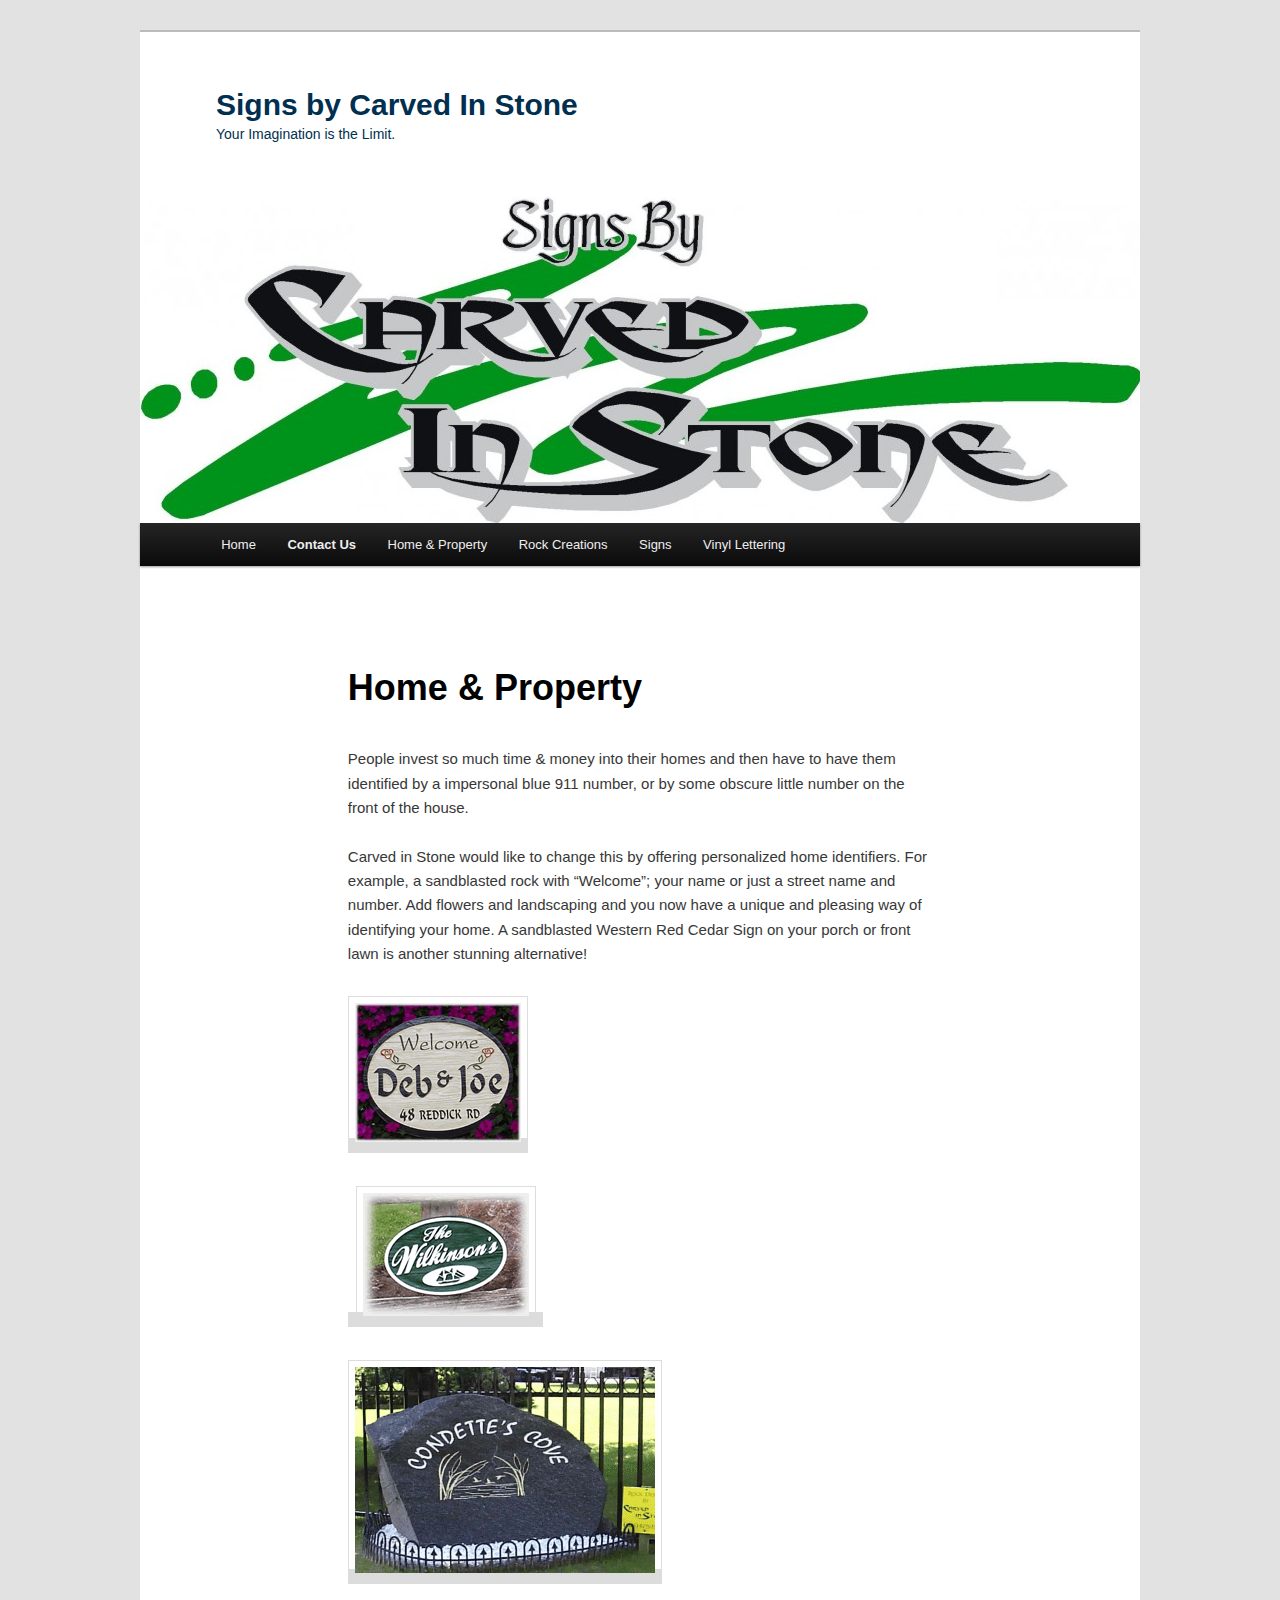
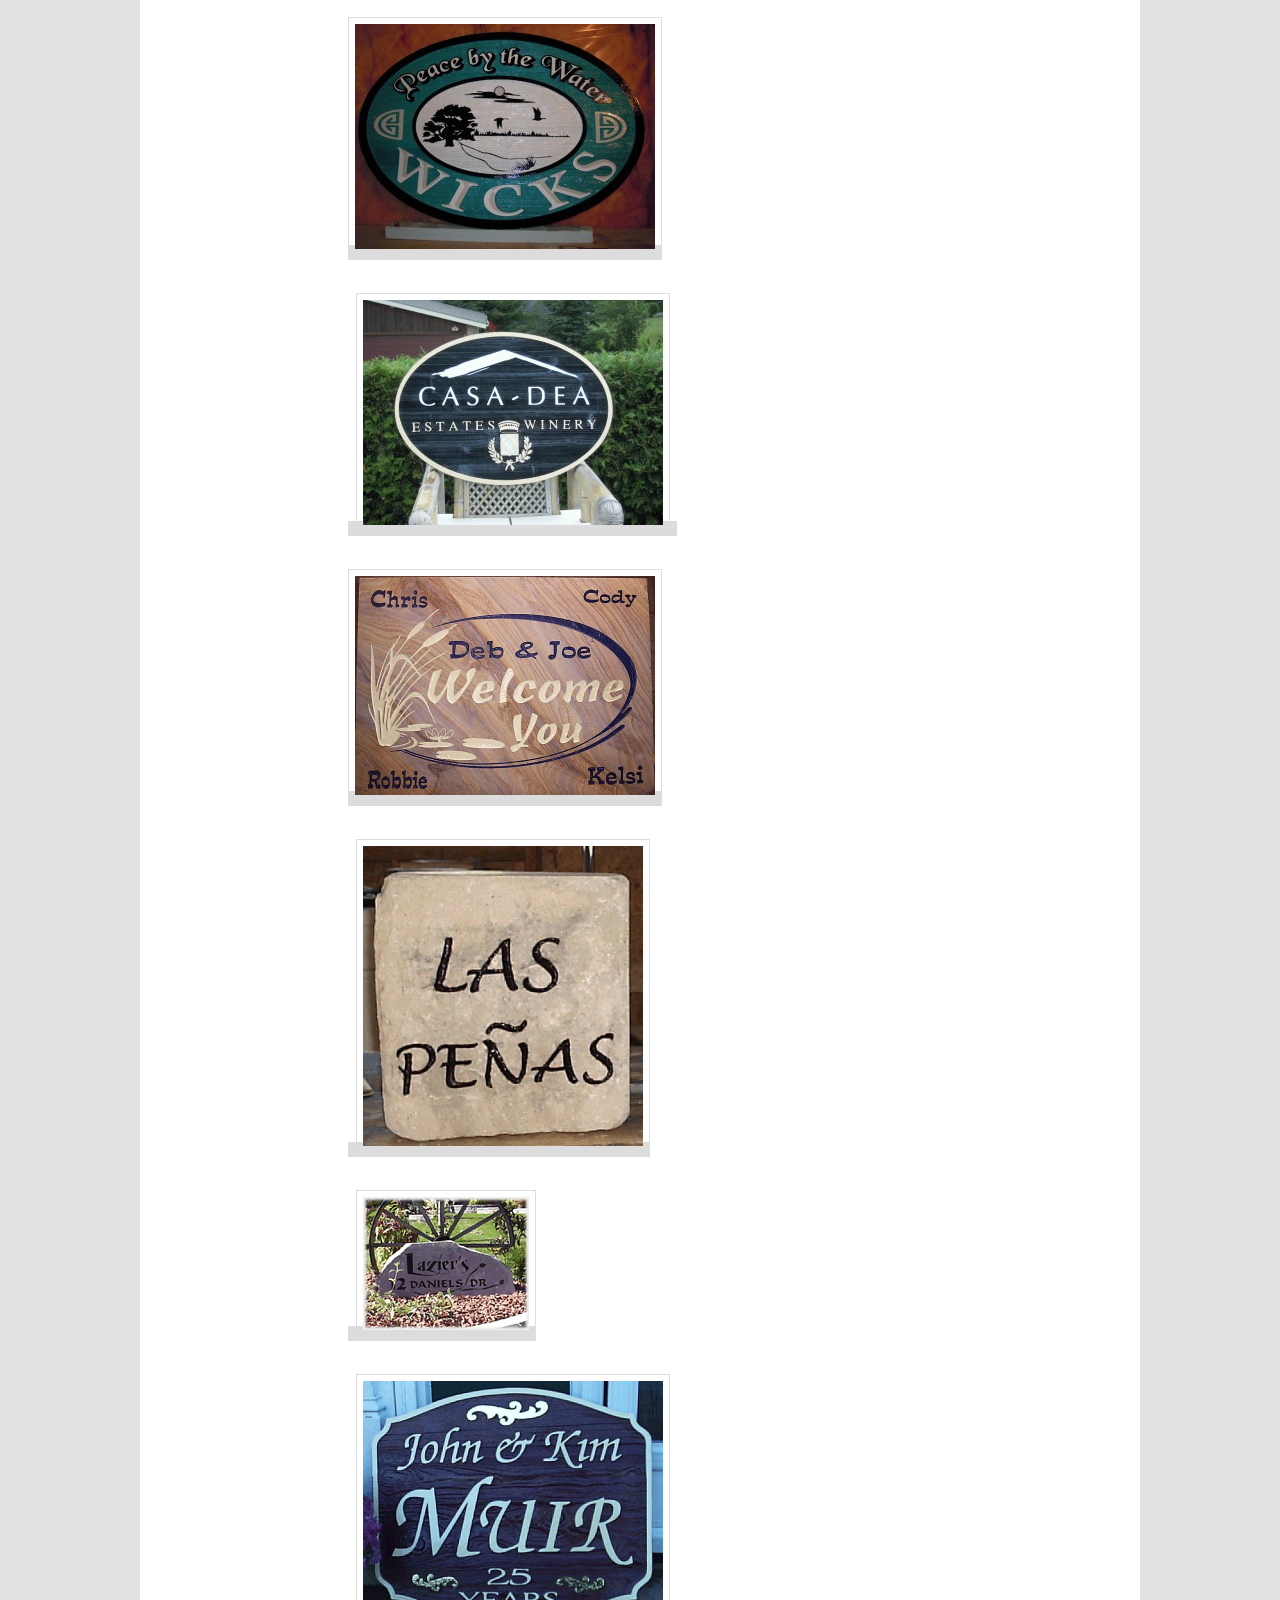
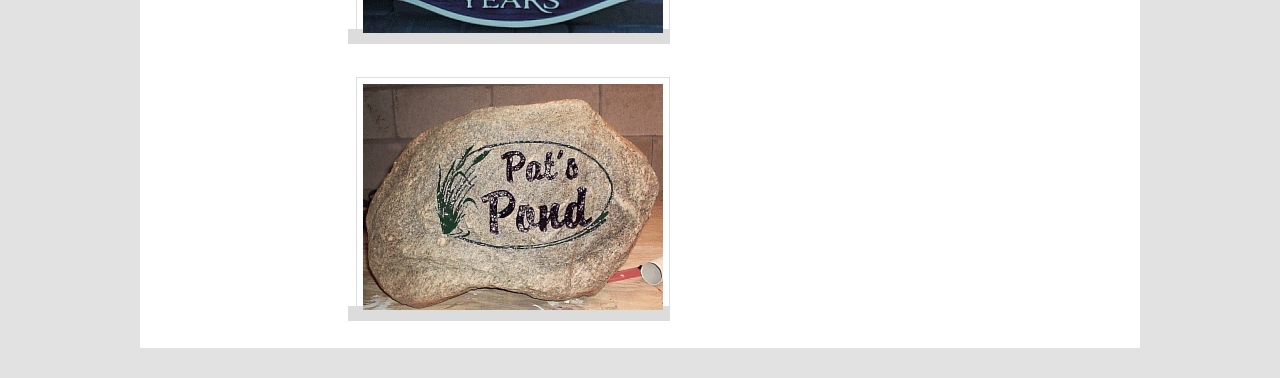
<file: home-property.html>
<!DOCTYPE html>
<html lang="en-US">
<head>
<meta charset="UTF-8" />
<meta name="viewport" content="width=device-width" />
<title>Home & Property | Signs by Carved In Stone</title>
<link rel="stylesheet" type="text/css" media="all" href="/styles.css" />
<style>
		/* Link color */
		a,
		#site-title a:focus,
		#site-title a:hover,
		#site-title a:active,
		.entry-title a:hover,
		.entry-title a:focus,
		.entry-title a:active,
		.widget_twentyeleven_ephemera .comments-link a:hover,
		section.recent-posts .other-recent-posts a[rel="bookmark"]:hover,
		section.recent-posts .other-recent-posts .comments-link a:hover,
		.format-image footer.entry-meta a:hover,
		#site-generator a:hover {
			color: #0e931e;
		}
		section.recent-posts .other-recent-posts .comments-link a:hover {
			border-color: #0e931e;
		}
		article.feature-image.small .entry-summary p a:hover,
		.entry-header .comments-link a:hover,
		.entry-header .comments-link a:focus,
		.entry-header .comments-link a:active,
		.feature-slider a.active {
			background-color: #0e931e;
		}
</style>
<style type="text/css">.recentcomments a{display:inline !important;padding:0 !important;margin:0 !important;}</style>
<style type="text/css">
			#site-title a,
		#site-description {
			color: #002f4f !important;
		}
</style>
<style type="text/css" id="custom-background-css">
body.custom-background { background-color: #e2e2e2; }
</style>
</head>

<body class="page page-id-62 page-template-default custom-background single-author singular two-column right-sidebar">
<div id="page" class="hfeed">
		<header id="branding" role="banner">
				<hgroup>
					<h1 id="site-title"><span><a href="/" title="Signs by Carved In Stone" rel="home">Signs by Carved In Stone</a></span></h1>
					<h2 id="site-description">Your Imagination is the Limit. </h2>
				</hgroup>
				<a href="/">
					<img src="/images/cropped-Carved-In-Stone.jpg" width="1000" height="326" alt="" />
				</a>			
				<nav id="access" role="navigation">
					<h3 class="assistive-text">Main menu</h3>
						<div class="skip-link"><a class="assistive-text" href="#content" title="Skip to primary content">Skip to primary content</a></div>
						<div class="skip-link"><a class="assistive-text" href="#secondary" title="Skip to secondary content">Skip to secondary content</a></div>
						<div class="menu">
							<ul>
								<li ><a href="/" title="Home">Home</a></li>
								<li class="page_item page-item-16 current_page_item"><a href="/contact-us">Contact Us</a></li>
								<li class="page_item page-item-62"><a href="/home-property">Home &#038; Property</a></li>
								<li class="page_item page-item-5"><a href="/rock-creations">Rock Creations</a></li>
								<li class="page_item page-item-36"><a href="/signs">Signs</a></li>
								<li class="page_item page-item-56"><a href="/vinyl-lettering">Vinyl Lettering</a></li>
							</ul>
						</div>
				</nav>
		</header>


	<div id="main">

		<div id="primary">
			<div id="content" role="main">

				
					
<article id="post-62" class="post-62 page type-page status-publish hentry">
	<header class="entry-header">
		<h1 class="entry-title">Home &#038; Property</h1>
	</header><!-- .entry-header -->

	<div class="entry-content">
		<p>People invest so much time &amp; money into their homes and then have to have them identified by a impersonal blue 911 number, or by some obscure little number on the front of the house.</p>
<p>Carved in Stone would like to change this by offering personalized home identifiers. For example, a sandblasted rock with &#8220;Welcome&#8221;; your name or just a street name and number. Add flowers and landscaping and you now have a unique and pleasing way of identifying your home. A sandblasted Western Red Cedar Sign on your porch or front lawn is another stunning alternative!</p>
<p><b style="color: #698b69; font-family: monospace; font-size: medium; font-style: normal; line-height: normal; text-align: -webkit-center; white-space: pre; background-color: #dcdcdc;"><a href="/images/debjoe.gif" rel="attachment wp-att-63"><img class="alignnone size-full wp-image-63" alt="debjoe" src="/images/debjoe.gif" width="166" height="139" /></a></b></p>
<p><b style="color: #698b69; font-family: monospace; font-size: medium; font-style: normal; line-height: normal; text-align: -webkit-center; white-space: pre; background-color: #dcdcdc;"> <a href="/images/wilkinson.gif" rel="attachment wp-att-64"><img class="alignnone size-medium wp-image-64" alt="wilkinson" src="/images/wilkinson.gif" width="166" height="123" /></a> </b></p>
<p><b style="color: #698b69; font-family: monospace; font-size: medium; font-style: normal; line-height: normal; text-align: -webkit-center; white-space: pre; background-color: #dcdcdc;"><a href="/images/cond-300x206.gif" rel="attachment wp-att-65"><img class="alignnone size-medium wp-image-65" alt="cond" src="/images/cond-300x206.gif" width="300" height="206" /></a></b></p>
<p><b style="color: #698b69; font-family: monospace; font-size: medium; font-style: normal; line-height: normal; text-align: -webkit-center; white-space: pre; background-color: #dcdcdc;"><a href="/images/003-300x225.jpg" rel="attachment wp-att-77"><img class="alignnone size-medium wp-image-77" alt="003" src="/images/003-300x225.jpg" width="300" height="225" /></a></b></p>
<p><b style="color: #698b69; font-family: monospace; font-size: medium; font-style: normal; line-height: normal; text-align: -webkit-center; white-space: pre; background-color: #dcdcdc;"> <a href="/images/DSCN0464-Copy-300x225.jpg" rel="attachment wp-att-78"><img class="alignnone size-medium wp-image-78" alt="DSCN0464 - Copy" src="/images/DSCN0464-Copy-300x225.jpg" width="300" height="225" /></a> </b></p>
<p><b style="color: #698b69; font-family: monospace; font-size: medium; font-style: normal; line-height: normal; text-align: -webkit-center; white-space: pre; background-color: #dcdcdc;"><a href="/images/door-300x219.gif" rel="attachment wp-att-66"><img class="alignnone size-medium wp-image-66" alt="door" src="/images/door-300x219.gif" width="300" height="219" /></a></b></p>
<p><b style="color: #698b69; font-family: monospace; font-size: medium; font-style: normal; line-height: normal; text-align: -webkit-center; white-space: pre; background-color: #dcdcdc;"> <a href="/images/las-280x300.gif" rel="attachment wp-att-67"><img class="alignnone size-medium wp-image-67" alt="las" src="/images/las-280x300.gif" width="280" height="300" /></a></b></p>
<p><b style="color: #698b69; font-family: monospace; font-size: medium; font-style: normal; line-height: normal; text-align: -webkit-center; white-space: pre; background-color: #dcdcdc;"> <a href="/images/lazier.gif" rel="attachment wp-att-68"><img class="alignnone size-medium wp-image-68" alt="lazier" src="/images/lazier.gif" width="166" height="133" /></a></b></p>
<p><b style="color: #698b69; font-family: monospace; font-size: medium; font-style: normal; line-height: normal; text-align: -webkit-center; white-space: pre; background-color: #dcdcdc;"> <a href="/images/muir-300x252.gif" rel="attachment wp-att-69"><img class="alignnone size-medium wp-image-69" alt="muir" src="/images/muir-300x252.gif" width="300" height="252" /></a></b></p>
<p><b style="color: #698b69; font-family: monospace; font-size: medium; font-style: normal; line-height: normal; text-align: -webkit-center; white-space: pre; background-color: #dcdcdc;"> <a href="/images/pats-300x226.gif" rel="attachment wp-att-70"><img class="alignnone size-medium wp-image-70" alt="pats" src="/images/pats-300x226.gif" width="300" height="226" /></a></b></p>
			</div><!-- .entry-content -->
	<footer class="entry-meta">
			</footer><!-- .entry-meta -->
</article><!-- #post-62 -->

						<div id="comments">
	
	
	
									
</div><!-- #comments -->

				
			</div><!-- #content -->
		</div><!-- #primary -->


	</div><!-- #main -->
</div><!-- #page -->


</body>
</html>
</file>
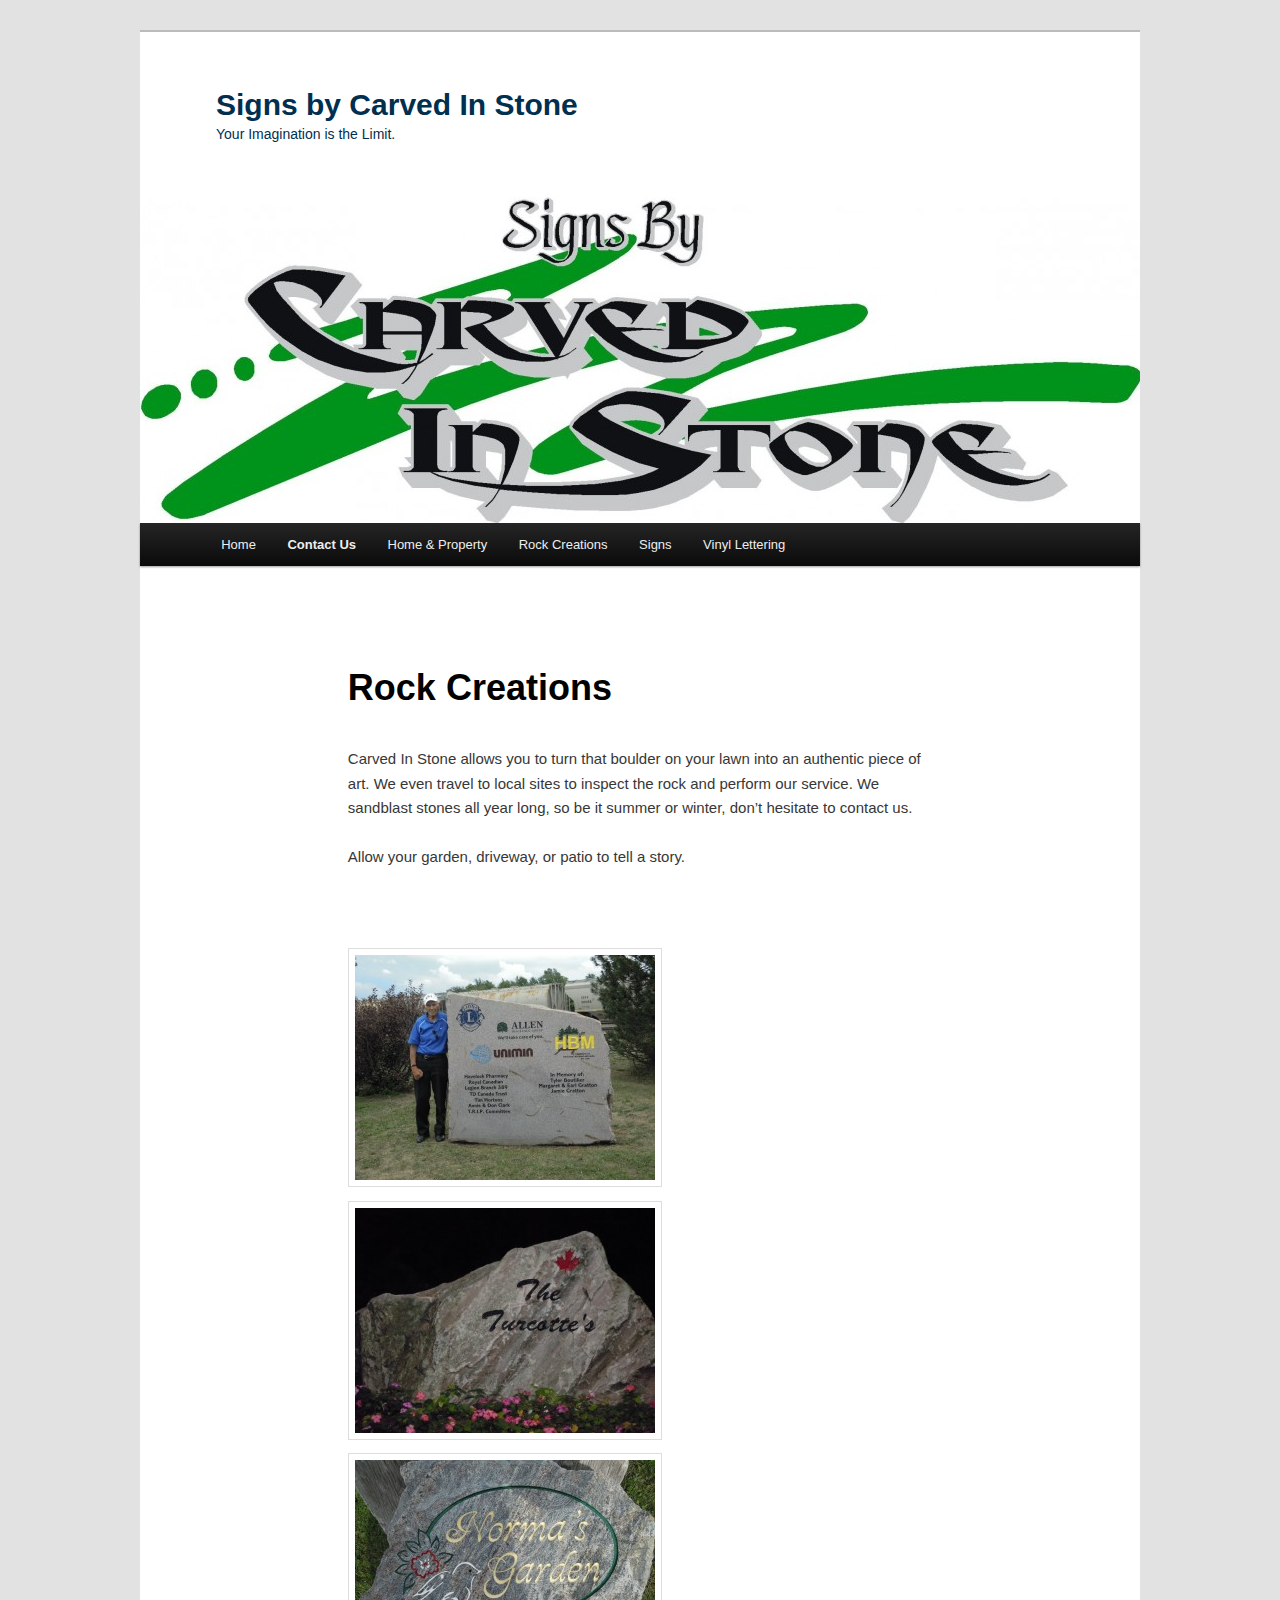
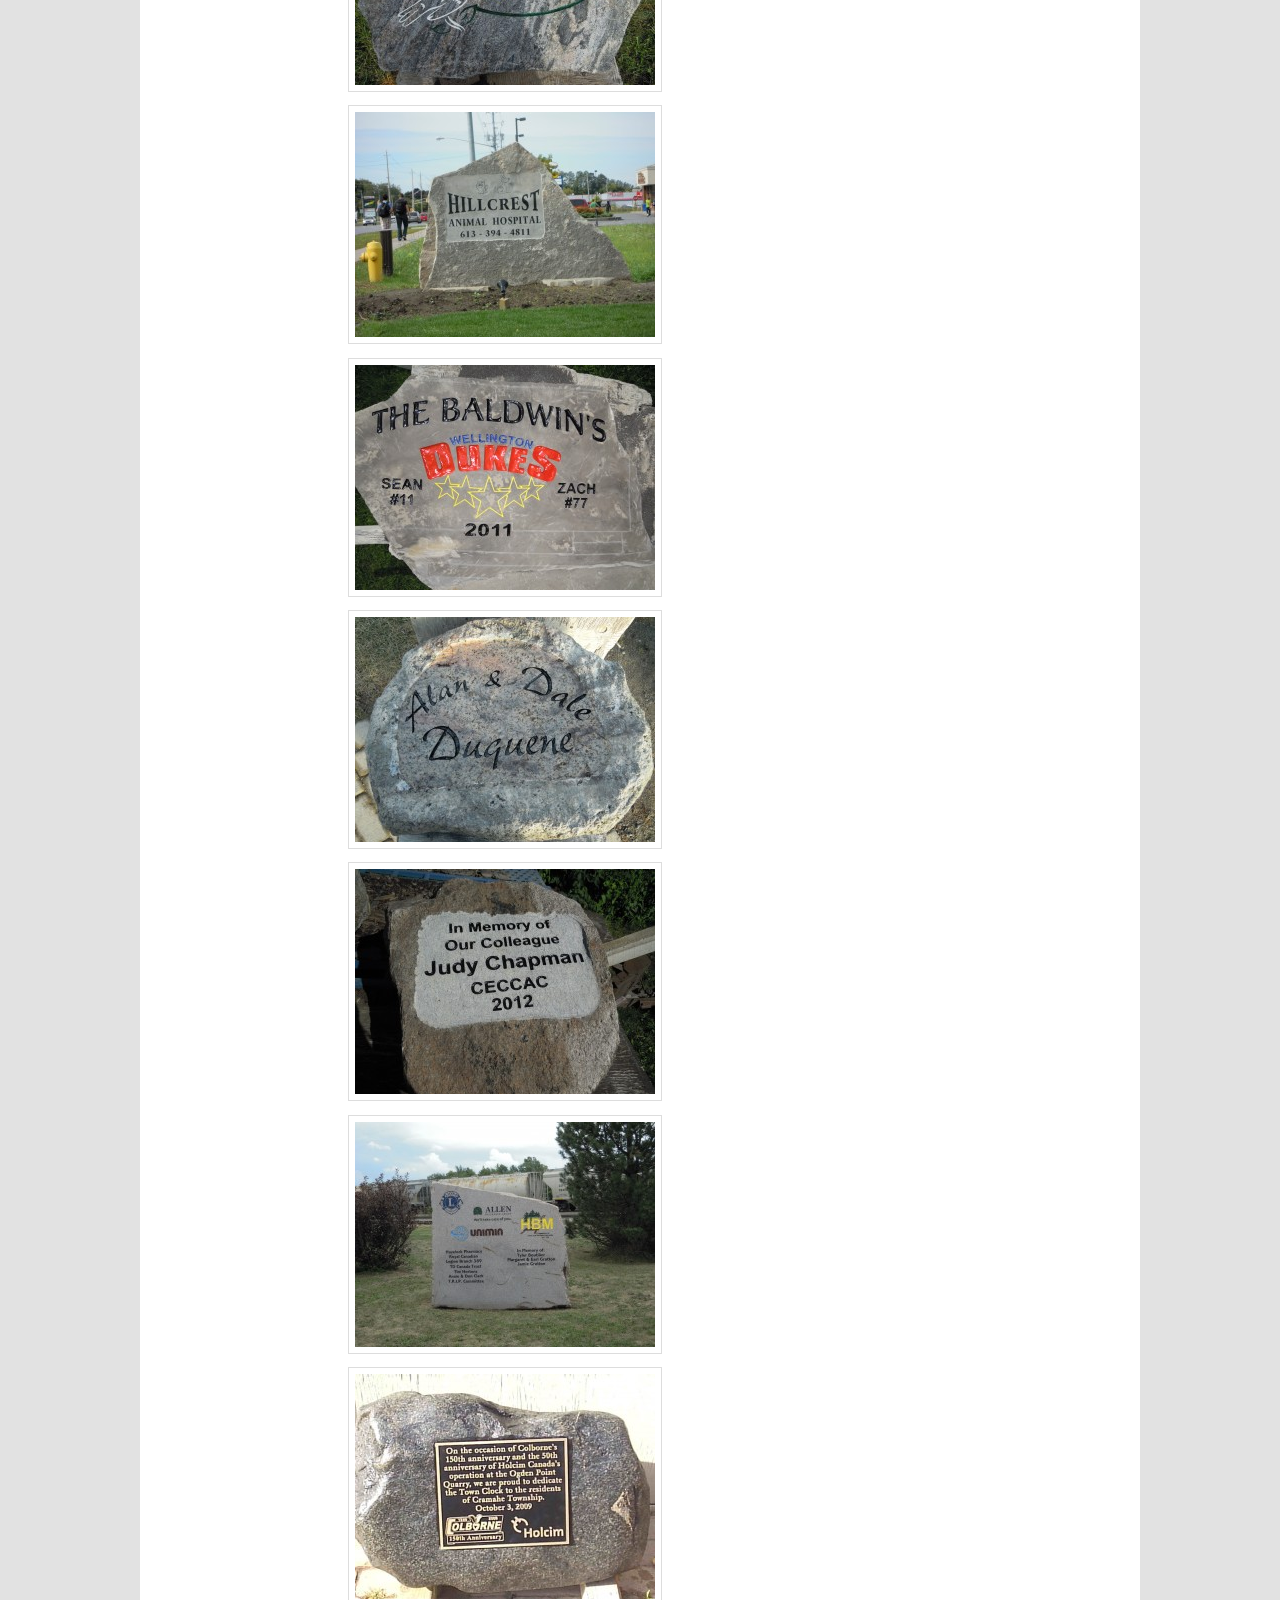
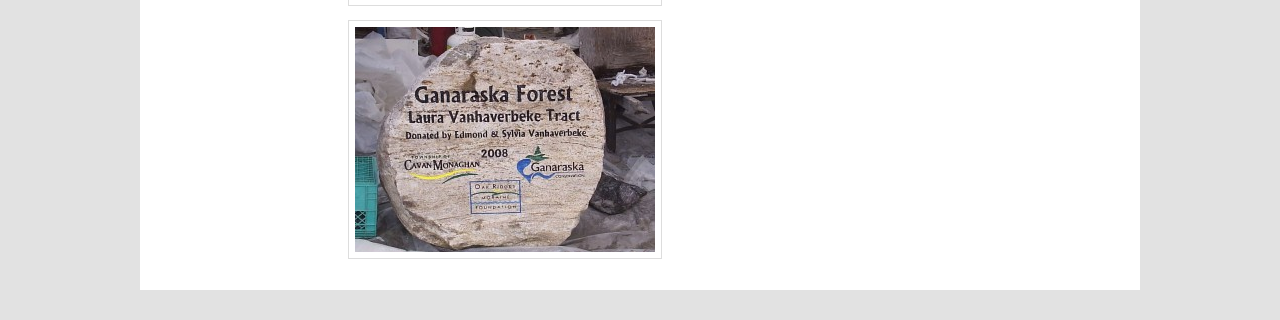
<file: rock-creations.html>
<!DOCTYPE html>
<html lang="en-US">
<head>
<meta charset="UTF-8" />
<meta name="viewport" content="width=device-width" />
<title>Rock Creations | Signs by Carved In Stone</title>
<link rel="stylesheet" type="text/css" media="all" href="/styles.css" />
<style>
		/* Link color */
		a,
		#site-title a:focus,
		#site-title a:hover,
		#site-title a:active,
		.entry-title a:hover,
		.entry-title a:focus,
		.entry-title a:active,
		.widget_twentyeleven_ephemera .comments-link a:hover,
		section.recent-posts .other-recent-posts a[rel="bookmark"]:hover,
		section.recent-posts .other-recent-posts .comments-link a:hover,
		.format-image footer.entry-meta a:hover,
		#site-generator a:hover {
			color: #0e931e;
		}
		section.recent-posts .other-recent-posts .comments-link a:hover {
			border-color: #0e931e;
		}
		article.feature-image.small .entry-summary p a:hover,
		.entry-header .comments-link a:hover,
		.entry-header .comments-link a:focus,
		.entry-header .comments-link a:active,
		.feature-slider a.active {
			background-color: #0e931e;
		}
</style>
<style type="text/css">.recentcomments a{display:inline !important;padding:0 !important;margin:0 !important;}</style>
<style type="text/css">
			#site-title a,
		#site-description {
			color: #002f4f !important;
		}
</style>
<style type="text/css" id="custom-background-css">
body.custom-background { background-color: #e2e2e2; }
</style>
</head>

<body class="page page-id-5 page-template-default custom-background single-author singular two-column right-sidebar">
<div id="page" class="hfeed">
		<header id="branding" role="banner">
				<hgroup>
					<h1 id="site-title"><span><a href="/" title="Signs by Carved In Stone" rel="home">Signs by Carved In Stone</a></span></h1>
					<h2 id="site-description">Your Imagination is the Limit. </h2>
				</hgroup>
				<a href="/">
					<img src="/images/cropped-Carved-In-Stone.jpg" width="1000" height="326" alt="" />
				</a>			
				<nav id="access" role="navigation">
					<h3 class="assistive-text">Main menu</h3>
						<div class="skip-link"><a class="assistive-text" href="#content" title="Skip to primary content">Skip to primary content</a></div>
						<div class="skip-link"><a class="assistive-text" href="#secondary" title="Skip to secondary content">Skip to secondary content</a></div>
						<div class="menu">
							<ul>
								<li ><a href="/" title="Home">Home</a></li>
								<li class="page_item page-item-16 current_page_item"><a href="/contact-us">Contact Us</a></li>
								<li class="page_item page-item-62"><a href="/home-property">Home &#038; Property</a></li>
								<li class="page_item page-item-5"><a href="/rock-creations">Rock Creations</a></li>
								<li class="page_item page-item-36"><a href="/signs">Signs</a></li>
								<li class="page_item page-item-56"><a href="/vinyl-lettering">Vinyl Lettering</a></li>
							</ul>
						</div>
				</nav>
		</header>


	<div id="main">

		<div id="primary">
			<div id="content" role="main">

				
					
<article id="post-5" class="post-5 page type-page status-publish hentry">
	<header class="entry-header">
		<h1 class="entry-title">Rock Creations</h1>
	</header><!-- .entry-header -->

	<div class="entry-content">
		<p>Carved In Stone allows you to turn that boulder on your lawn into an authentic piece of art. We even travel to local sites to inspect the rock and perform our service. We sandblast stones all year long, so be it summer or winter, don&#8217;t hesitate to contact us.</p>
<p>Allow your garden, driveway, or patio to tell a story.</p>
<p>&nbsp;</p>
<p><a href="/images/DSCN0477-300x225.jpg" rel="attachment wp-att-75"><img class="alignnone size-medium wp-image-75" alt="DSCN0477" src="/images/DSCN0477-300x225.jpg" width="300" height="225" /></a><img class="alignnone size-medium wp-image-21" alt="The Turcotte's" src="/images/DSCN0015-300x225.jpg" width="300" height="225" /> <img class="alignnone size-medium wp-image-22" style="color: #333333; font-style: normal;" alt="Norma's Garden" src="/images/DSCN00161-300x225.jpg" width="300" height="225" /><a href="/images/DSCN0021-300x225.jpg" rel="attachment wp-att-23"><img class="alignnone size-medium wp-image-23" alt="Hillcrest Animal Hospital" src="/images/DSCN0021-300x225.jpg" width="300" height="225" /></a> <a href="/images/DSCN0152-300x225.jpg" rel="attachment wp-att-24"><img class="alignnone size-medium wp-image-24" alt="Wellington Dukes" src="/images/DSCN0152-300x225.jpg" width="300" height="225" /></a> <a href="/images/DSCN0270-300x225.jpg" rel="attachment wp-att-25"><img class="alignnone size-medium wp-image-25" alt="Alan &amp; Dale" src="/images/DSCN0270-300x225.jpg" width="300" height="225" /></a> <a href="/images/DSCN0471-300x225.jpg" rel="attachment wp-att-26"><img class="alignnone size-medium wp-image-26" alt="Judy Chapman" src="/images/DSCN0471-300x225.jpg" width="300" height="225" /></a> <a href="/images/DSCN0475-300x225.jpg" rel="attachment wp-att-27"><img class="alignnone size-medium wp-image-27" alt="DSCN0475" src="/images/DSCN0475-300x225.jpg" width="300" height="225" /></a> <a href="/images/Sunstrums-010-300x225.jpg" rel="attachment wp-att-28"><img class="alignnone size-medium wp-image-28" alt="OLYMPUS DIGITAL CAMERA" src="/images/Sunstrums-010-300x225.jpg" width="300" height="225" /></a> <a href="/images/Sunstrums-015-300x225.jpg" rel="attachment wp-att-29"><img class="alignnone size-medium wp-image-29" alt="Ganaraska  Forest" src="/images/Sunstrums-015-300x225.jpg" width="300" height="225" /></a></p>
			</div><!-- .entry-content -->
	<footer class="entry-meta">
			</footer><!-- .entry-meta -->
</article><!-- #post-5 -->

						<div id="comments">
	
	
	
									
</div><!-- #comments -->

				
			</div><!-- #content -->
		</div><!-- #primary -->


	</div><!-- #main -->
</div><!-- #page -->


</body>
</html>
</file>
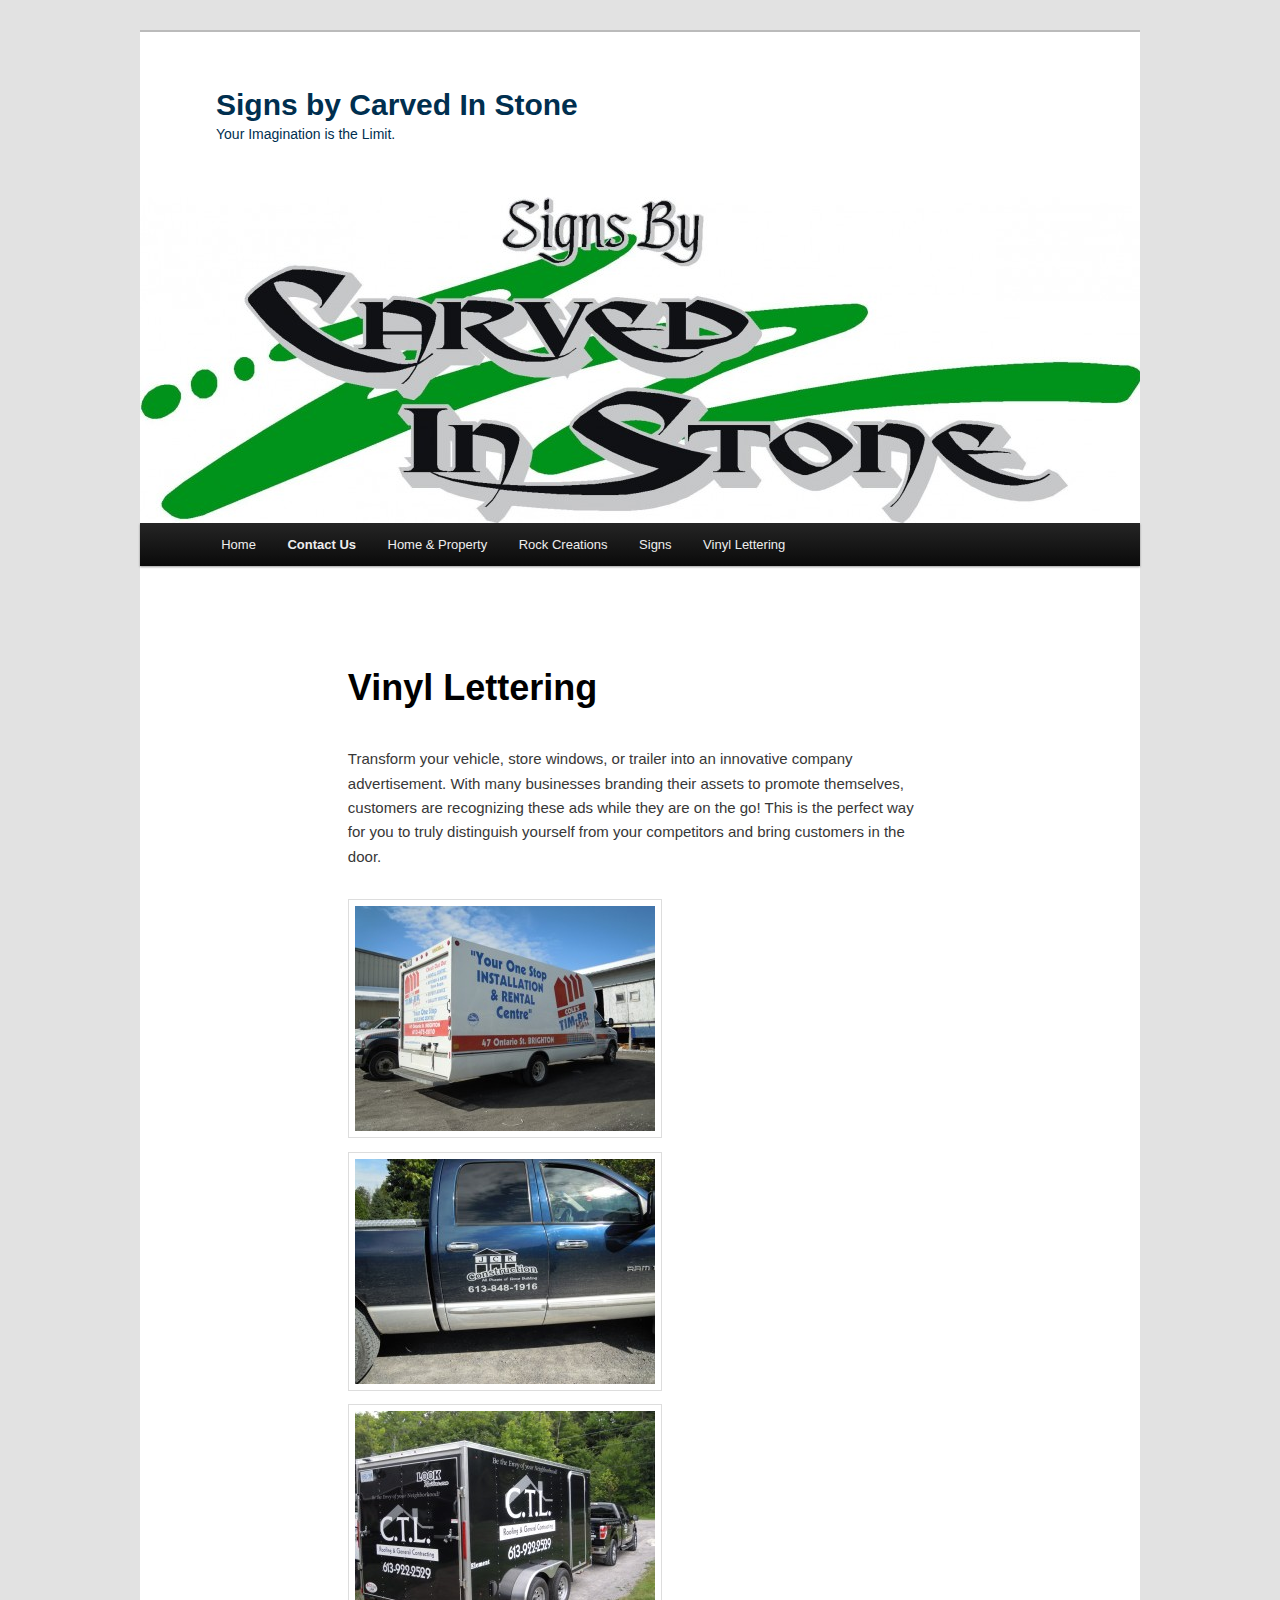
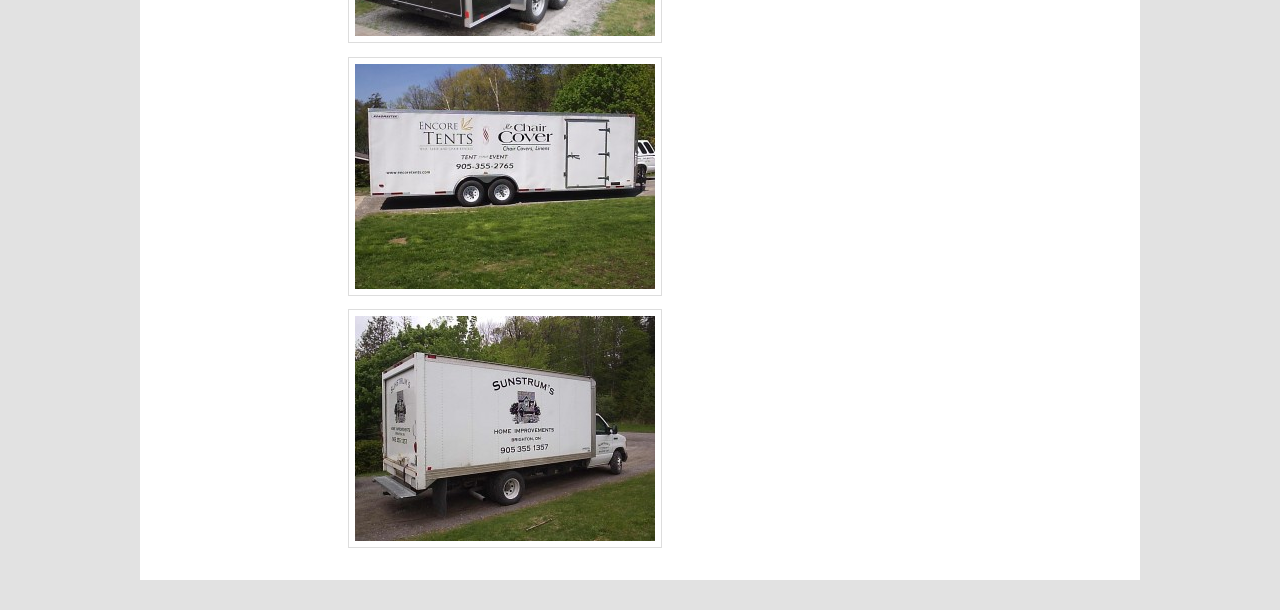
<file: vinyl-lettering.html>
<!DOCTYPE html>
<html lang="en-US">
<head>
<meta charset="UTF-8" />
<meta name="viewport" content="width=device-width" />
<title>Vinyl Lettering | Signs by Carved In Stone</title>
<link rel="stylesheet" type="text/css" media="all" href="/styles.css" />
<style>
		/* Link color */
		a,
		#site-title a:focus,
		#site-title a:hover,
		#site-title a:active,
		.entry-title a:hover,
		.entry-title a:focus,
		.entry-title a:active,
		.widget_twentyeleven_ephemera .comments-link a:hover,
		section.recent-posts .other-recent-posts a[rel="bookmark"]:hover,
		section.recent-posts .other-recent-posts .comments-link a:hover,
		.format-image footer.entry-meta a:hover,
		#site-generator a:hover {
			color: #0e931e;
		}
		section.recent-posts .other-recent-posts .comments-link a:hover {
			border-color: #0e931e;
		}
		article.feature-image.small .entry-summary p a:hover,
		.entry-header .comments-link a:hover,
		.entry-header .comments-link a:focus,
		.entry-header .comments-link a:active,
		.feature-slider a.active {
			background-color: #0e931e;
		}
</style>
<style type="text/css">.recentcomments a{display:inline !important;padding:0 !important;margin:0 !important;}</style>
<style type="text/css">
			#site-title a,
		#site-description {
			color: #002f4f !important;
		}
</style>
<style type="text/css" id="custom-background-css">
body.custom-background { background-color: #e2e2e2; }
</style>
</head>

<body class="page page-id-56 page-template-default custom-background single-author singular two-column right-sidebar">
<div id="page" class="hfeed">
		<header id="branding" role="banner">
				<hgroup>
					<h1 id="site-title"><span><a href="/" title="Signs by Carved In Stone" rel="home">Signs by Carved In Stone</a></span></h1>
					<h2 id="site-description">Your Imagination is the Limit. </h2>
				</hgroup>
				<a href="/">
					<img src="/images/cropped-Carved-In-Stone.jpg" width="1000" height="326" alt="" />
				</a>			
				<nav id="access" role="navigation">
					<h3 class="assistive-text">Main menu</h3>
						<div class="skip-link"><a class="assistive-text" href="#content" title="Skip to primary content">Skip to primary content</a></div>
						<div class="skip-link"><a class="assistive-text" href="#secondary" title="Skip to secondary content">Skip to secondary content</a></div>
						<div class="menu">
							<ul>
								<li ><a href="/" title="Home">Home</a></li>
								<li class="page_item page-item-16 current_page_item"><a href="/contact-us">Contact Us</a></li>
								<li class="page_item page-item-62"><a href="/home-property">Home &#038; Property</a></li>
								<li class="page_item page-item-5"><a href="/rock-creations">Rock Creations</a></li>
								<li class="page_item page-item-36"><a href="/signs">Signs</a></li>
								<li class="page_item page-item-56"><a href="/vinyl-lettering">Vinyl Lettering</a></li>
							</ul>
						</div>
				</nav>
		</header>


	<div id="main">

		<div id="primary">
			<div id="content" role="main">

				
					
<article id="post-56" class="post-56 page type-page status-publish hentry">
	<header class="entry-header">
		<h1 class="entry-title">Vinyl Lettering</h1>
	</header><!-- .entry-header -->

	<div class="entry-content">
		<p>Transform your vehicle, store windows, or trailer into an innovative company advertisement. With many businesses branding their assets to promote themselves, customers are recognizing these ads while they are on the go! This is the perfect way for you to truly distinguish yourself from your competitors and bring customers in the door.</p>
<p><a href="/images/DSCN0537-300x225.jpg" rel="attachment wp-att-88"><img class="alignnone size-medium wp-image-88" alt="DSCN0537" src="/images/DSCN0537-300x225.jpg" width="300" height="225" /></a> <a href="/images/DSCN0493-300x225.jpg" rel="attachment wp-att-89"><img class="alignnone size-medium wp-image-89" alt="DSCN0493" src="/images/DSCN0493-300x225.jpg" width="300" height="225" /></a><img class="alignnone size-medium wp-image-57" alt="DSCN0473" src="/images/DSCN0473-300x225.jpg" width="300" height="225" /> <a href="/images/Sunstrums-013-300x225.jpg" rel="attachment wp-att-58"><img class="alignnone size-medium wp-image-58" alt="OLYMPUS DIGITAL CAMERA" src="/images/Sunstrums-013-300x225.jpg" width="300" height="225" /></a> <a href="/images/Sunstrums-018-300x225.jpg" rel="attachment wp-att-59"><img class="alignnone size-medium wp-image-59" alt="OLYMPUS DIGITAL CAMERA" src="/images/Sunstrums-018-300x225.jpg" width="300" height="225" /></a></p>
			</div><!-- .entry-content -->
	<footer class="entry-meta">
			</footer><!-- .entry-meta -->
</article><!-- #post-56 -->

						<div id="comments">
	
	
	
									
</div><!-- #comments -->

				
			</div><!-- #content -->
		</div><!-- #primary -->


	</div><!-- #main -->
</div><!-- #page -->


</body>
</html>
</file>
<file: styles.css>
/*
Theme Name: Twenty Eleven
Theme URI: http://wordpress.org/extend/themes/twentyeleven
Author: the WordPress team
Author URI: http://wordpress.org/
Description: The 2011 theme for WordPress is sophisticated, lightweight, and adaptable. Make it yours with a custom menu, header image, and background -- then go further with available theme options for light or dark color scheme, custom link colors, and three layout choices. Twenty Eleven comes equipped with a Showcase page template that transforms your front page into a showcase to show off your best content, widget support galore (sidebar, three footer areas, and a Showcase page widget area), and a custom "Ephemera" widget to display your Aside, Link, Quote, or Status posts. Included are styles for print and for the admin editor, support for featured images (as custom header images on posts and pages and as large images on featured "sticky" posts), and special styles for six different post formats.
Version: 1.5
License: GNU General Public License v2 or later
License URI: http://www.gnu.org/licenses/gpl-2.0.html
Tags: dark, light, white, black, gray, one-column, two-columns, left-sidebar, right-sidebar, fixed-width, flexible-width, custom-background, custom-colors, custom-header, custom-menu, editor-style, featured-image-header, featured-images, flexible-header, full-width-template, microformats, post-formats, rtl-language-support, sticky-post, theme-options, translation-ready
Text Domain: twentyeleven
*/

/* =Reset default browser CSS. Based on work by Eric Meyer: http://meyerweb.com/eric/tools/css/reset/index.html
-------------------------------------------------------------- */

html, body, div, span, applet, object, iframe,
h1, h2, h3, h4, h5, h6, p, blockquote, pre,
a, abbr, acronym, address, big, cite, code,
del, dfn, em, font, ins, kbd, q, s, samp,
small, strike, strong, sub, sup, tt, var,
dl, dt, dd, ol, ul, li,
fieldset, form, label, legend,
table, caption, tbody, tfoot, thead, tr, th, td {
	border: 0;
	font-family: inherit;
	font-size: 100%;
	font-style: inherit;
	font-weight: inherit;
	margin: 0;
	outline: 0;
	padding: 0;
	vertical-align: baseline;
}
:focus {/* remember to define focus styles! */
	outline: 0;
}
body {
	background: #fff;
	line-height: 1;
}
ol, ul {
	list-style: none;
}
table {/* tables still need 'cellspacing="0"' in the markup */
	border-collapse: separate;
	border-spacing: 0;
}
caption, th, td {
	font-weight: normal;
	text-align: left;
}
blockquote:before, blockquote:after,
q:before, q:after {
	content: "";
}
blockquote, q {
	quotes: "" "";
}
a img {
	border: 0;
}
article, aside, details, figcaption, figure,
footer, header, hgroup, menu, nav, section {
	display: block;
}


/* =Structure
----------------------------------------------- */

body {
	padding: 0 2em;
}
#page {
	margin: 2em auto;
	max-width: 1000px;
}
#branding hgroup {
	margin: 0 7.6%;
}
#access div {
	margin: 0 7.6%;
}
#primary {
	float: left;
	margin: 0 -26.4% 0 0;
	width: 100%;
}
#content {
	margin: 0 34% 0 7.6%;
	width: 58.4%;
}
#secondary {
	float: right;
	margin-right: 7.6%;
	width: 18.8%;
}

/* Singular */
.singular #primary {
	margin: 0;
}
.singular #content,
.left-sidebar.singular #content {
	margin: 0 7.6%;
	position: relative;
	width: auto;
}
.singular .entry-header,
.singular .entry-content,
.singular footer.entry-meta,
.singular #comments-title {
	margin: 0 auto;
	width: 68.9%;
}

/* Attachments */
.singular .image-attachment .entry-content {
	margin: 0 auto;
	width: auto;
}
.singular .image-attachment .entry-description {
	margin: 0 auto;
	width: 68.9%;
}

/* Showcase */
.page-template-showcase-php #primary,
.left-sidebar.page-template-showcase-php #primary {
	margin: 0;
}
.page-template-showcase-php #content,
.left-sidebar.page-template-showcase-php #content {
	margin: 0 7.6%;
	width: auto;
}
.page-template-showcase-php section.recent-posts {
	float: right;
	margin: 0 0 0 31%;
	width: 69%;
}
.page-template-showcase-php #main .widget-area {
	float: left;
	margin: 0 -22.15% 0 0;
	width: 22.15%;
}

/* error404 */
.error404 #primary {
	float: none;
	margin: 0;
}
.error404 #primary #content {
	margin: 0 7.6%;
	width: auto;
}

/* Alignment */
.alignleft {
	display: inline;
	float: left;
	margin-right: 1.625em;
}
.alignright {
	display: inline;
	float: right;
	margin-left: 1.625em;
}
.aligncenter {
	clear: both;
	display: block;
	margin-left: auto;
	margin-right: auto;
}

/* Right Content */
.left-sidebar #primary {
	float: right;
	margin: 0 0 0 -26.4%;
	width: 100%;
}
.left-sidebar #content {
	margin: 0 7.6% 0 34%;
	width: 58.4%;
}
.left-sidebar #secondary {
	float: left;
	margin-left: 7.6%;
	margin-right: 0;
	width: 18.8%;
}

/* One column */
.one-column #page {
	max-width: 690px;
}
.one-column #content {
	margin: 0 7.6%;
	width: auto;
}
.one-column #nav-below {
	border-bottom: 1px solid #ddd;
	margin-bottom: 1.625em;
}
.one-column #secondary {
	float: none;
	margin: 0 7.6%;
	width: auto;
}
/* Simplify the showcase template */
.one-column .page-template-showcase-php section.recent-posts {
	float: none;
	margin: 0;
	width: 100%;
}
.one-column .page-template-showcase-php #main .widget-area {
	float: none;
	margin: 0;
	width: auto;
}
.one-column .page-template-showcase-php .other-recent-posts {
	border-bottom: 1px solid #ddd;
}
/* Simplify the showcase template when small feature */
.one-column section.featured-post .attachment-small-feature {
	border: none;
	display: block;
	height: auto;
	max-width: 60%;
	position: static;
}
.one-column article.feature-image.small {
	margin: 0 0 1.625em;
	padding: 0;
}
.one-column article.feature-image.small .entry-title {
	font-size: 20px;
	line-height: 1.3em;
}
.one-column article.feature-image.small .entry-summary {
	height: 150px;
	overflow: hidden;
	padding: 0;
	text-overflow: ellipsis;
}
.one-column article.feature-image.small .entry-summary a {
	left: -9%;
}
/* Remove the margin on singular articles */
.one-column.singular .entry-header,
.one-column.singular .entry-content,
.one-column.singular footer.entry-meta,
.one-column.singular #comments-title {
	width: 100%;
}
/* Simplify the pullquotes and pull styles */
.one-column.singular blockquote.pull {
	margin: 0 0 1.625em;
}
.one-column.singular .pull.alignleft {
	margin: 0 1.625em 0 0;
}
.one-column.singular .pull.alignright {
	margin: 0 0 0 1.625em;
}
.one-column.singular .entry-meta .edit-link a {
	position: absolute;
	left: 0;
	top: 40px;
}
.one-column.singular #author-info {
	margin: 2.2em -8.8% 0;
	padding: 20px 8.8%;
}
/* Make sure we have room for our comment avatars */
.one-column .commentlist > li.comment {
	margin-left: 102px;
	width: auto;
}
/* Make sure the logo and search form don't collide */
.one-column #branding #searchform {
	right: 40px;
	top: 4em;
}
/* Talking avatars take up too much room at this size */
.one-column .commentlist > li.comment {
	margin-left: 0;
}
.one-column .commentlist > li.comment .comment-meta,
.one-column .commentlist > li.comment .comment-content {
	margin-right: 85px;
}
.one-column .commentlist .avatar {
	background: transparent;
	display: block;
	padding: 0;
	top: 1.625em;
	left: auto;
	right: 1.625em;
}
.one-column .commentlist .children .avatar {
	background: none;
	padding: 0;
	position: absolute;
	top: 2.2em;
	left: 2.2em;
}
.one-column #respond {
	width: auto;
}


/* =Global
----------------------------------------------- */

body, input, textarea {
	color: #373737;
	font: 15px "Helvetica Neue", Helvetica, Arial, sans-serif;
	font-weight: 300;
	line-height: 1.625;
}
body {
	background: #e2e2e2;
}
#page {
	background: #fff;
}

/* Headings */
h1,h2,h3,h4,h5,h6 {
	clear: both;
}
hr {
	background-color: #ccc;
	border: 0;
	height: 1px;
	margin-bottom: 1.625em;
}

/* Text elements */
p {
	margin-bottom: 1.625em;
}
ul, ol {
	margin: 0 0 1.625em 2.5em;
}
ul {
	list-style: square;
}
ol {
	list-style-type: decimal;
}
ol ol {
	list-style: upper-alpha;
}
ol ol ol {
	list-style: lower-roman;
}
ol ol ol ol {
	list-style: lower-alpha;
}
ul ul, ol ol, ul ol, ol ul {
	margin-bottom: 0;
}
dl {
	margin: 0 1.625em;
}
dt {
	font-weight: bold;
}
dd {
	margin-bottom: 1.625em;
}
strong {
	font-weight: bold;
}
cite, em, i {
	font-style: italic;
}
blockquote {
	font-family: Georgia, "Bitstream Charter", serif;
	font-style: italic;
	font-weight: normal;
	margin: 0 3em;
}
blockquote em, blockquote i, blockquote cite {
	font-style: normal;
}
blockquote cite {
	color: #666;
	font: 12px "Helvetica Neue", Helvetica, Arial, sans-serif;
	font-weight: 300;
	letter-spacing: 0.05em;
	text-transform: uppercase;
}
pre {
	background: #f4f4f4;
	font: 13px "Courier 10 Pitch", Courier, monospace;
	line-height: 1.5;
	margin-bottom: 1.625em;
	overflow: auto;
	padding: 0.75em 1.625em;
}
code, kbd, samp, var {
	font: 13px Monaco, Consolas, "Andale Mono", "DejaVu Sans Mono", monospace;
}
abbr, acronym, dfn {
	border-bottom: 1px dotted #666;
	cursor: help;
}
address {
	display: block;
	margin: 0 0 1.625em;
}
ins {
	background: #fff9c0;
	text-decoration: none;
}
sup,
sub {
	font-size: 10px;
	height: 0;
	line-height: 1;
	position: relative;
	vertical-align: baseline;
}
sup {
	bottom: 1ex;
}
sub {
	top: .5ex;
}
small {
	font-size: smaller;
}

/* Forms */
input[type=text],
input[type=password],
input[type=email],
input[type=url],
input[type=number],
textarea {
	background: #fafafa;
	-moz-box-shadow: inset 0 1px 1px rgba(0,0,0,0.1);
	-webkit-box-shadow: inset 0 1px 1px rgba(0,0,0,0.1);
	box-shadow: inset 0 1px 1px rgba(0,0,0,0.1);
	border: 1px solid #ddd;
	color: #888;
}
input[type=text]:focus,
input[type=password]:focus,
input[type=email]:focus,
input[type=url]:focus,
input[type=number]:focus,
textarea:focus {
	color: #373737;
}
textarea {
	padding-left: 3px;
	width: 98%;
}
input[type=text],
input[type=password],
input[type=email],
input[type=url],
input[type=number] {
	padding: 3px;
}
input#s {
	background: url(images/search.png) no-repeat 5px 6px;
	-moz-border-radius: 2px;
	border-radius: 2px;
	font-size: 14px;
	height: 22px;
	line-height: 1.2em;
	padding: 4px 10px 4px 28px;
}
input#searchsubmit {
	display: none;
}

/* Links */
a {
	color: #1982d1;
	text-decoration: none;
}
a:focus,
a:active,
a:hover {
	text-decoration: underline;
}

/* Assistive text */
.assistive-text {
	position: absolute !important;
	clip: rect(1px 1px 1px 1px); /* IE6, IE7 */
	clip: rect(1px, 1px, 1px, 1px);
}
#access a.assistive-text:active,
#access a.assistive-text:focus {
	background: #eee;
	border-bottom: 1px solid #ddd;
	color: #1982d1;
	clip: auto !important;
	font-size: 12px;
	position: absolute;
	text-decoration: underline;
	top: 0;
	left: 7.6%;
}


/* =Header
----------------------------------------------- */

#branding {
	border-top: 2px solid #bbb;
	padding-bottom: 10px;
	position: relative;
	z-index: 9999;
}
#site-title {
	margin-right: 270px;
	padding: 3.65625em 0 0;
}
#site-title a {
	color: #111;
	font-size: 30px;
	font-weight: bold;
	line-height: 36px;
	text-decoration: none;
}
#site-title a:hover,
#site-title a:focus,
#site-title a:active {
	color: #1982d1;
}
#site-description {
	color: #7a7a7a;
	font-size: 14px;
	margin: 0 270px 3.65625em 0;
}
#branding img {
	height: auto;
	display: block;
	width: 100%;
}


/* =Menu
-------------------------------------------------------------- */

#access {
	background: #222; /* Show a solid color for older browsers */
	background: -moz-linear-gradient(#252525, #0a0a0a);
	background: -o-linear-gradient(#252525, #0a0a0a);
	background: -webkit-gradient(linear, 0% 0%, 0% 100%, from(#252525), to(#0a0a0a)); /* older webkit syntax */
	background: -webkit-linear-gradient(#252525, #0a0a0a);
	-webkit-box-shadow: rgba(0, 0, 0, 0.4) 0px 1px 2px;
	-moz-box-shadow: rgba(0, 0, 0, 0.4) 0px 1px 2px;
	box-shadow: rgba(0, 0, 0, 0.4) 0px 1px 2px;
	clear: both;
	display: block;
	float: left;
	margin: 0 auto 6px;
	width: 100%;
}
#access ul {
	font-size: 13px;
	list-style: none;
	margin: 0 0 0 -0.8125em;
	padding-left: 0;
}
#access li {
	float: left;
	position: relative;
}
#access a {
	color: #eee;
	display: block;
	line-height: 3.333em;
	padding: 0 1.2125em;
	text-decoration: none;
}
#access ul ul {
	-moz-box-shadow: 0 3px 3px rgba(0,0,0,0.2);
	-webkit-box-shadow: 0 3px 3px rgba(0,0,0,0.2);
	box-shadow: 0 3px 3px rgba(0,0,0,0.2);
	display: none;
	float: left;
	margin: 0;
	position: absolute;
	top: 3.333em;
	left: 0;
	width: 188px;
	z-index: 99999;
}
#access ul ul ul {
	left: 100%;
	top: 0;
}
#access ul ul a {
	background: #f9f9f9;
	border-bottom: 1px dotted #ddd;
	color: #444;
	font-size: 13px;
	font-weight: normal;
	height: auto;
	line-height: 1.4em;
	padding: 10px 10px;
	width: 168px;
}
#access li:hover > a,
#access ul ul :hover > a,
#access a:focus {
	background: #efefef;
}
#access li:hover > a,
#access a:focus {
	background: #f9f9f9; /* Show a solid color for older browsers */
	background: -moz-linear-gradient(#f9f9f9, #e5e5e5);
	background: -o-linear-gradient(#f9f9f9, #e5e5e5);
	background: -webkit-gradient(linear, 0% 0%, 0% 100%, from(#f9f9f9), to(#e5e5e5)); /* Older webkit syntax */
	background: -webkit-linear-gradient(#f9f9f9, #e5e5e5);
	color: #373737;
}
#access ul li:hover > ul {
	display: block;
}
#access .current-menu-item > a,
#access .current-menu-ancestor > a,
#access .current_page_item > a,
#access .current_page_ancestor > a {
	font-weight: bold;
}

/* Search Form */
#branding #searchform {
	position: absolute;
	top: 3.8em;
	right: 7.6%;
	text-align: right;
}
#branding #searchform div {
	margin: 0;
}
#branding #s {
	float: right;
	-webkit-transition-duration: 400ms;
	-webkit-transition-property: width, background;
	-webkit-transition-timing-function: ease;
	-moz-transition-duration: 400ms;
	-moz-transition-property: width, background;
	-moz-transition-timing-function: ease;
	-o-transition-duration: 400ms;
	-o-transition-property: width, background;
	-o-transition-timing-function: ease;
	width: 72px;
}
#branding #s:focus {
	background-color: #f9f9f9;
	width: 196px;
}
#branding #searchsubmit {
	display: none;
}
#branding .only-search #searchform {
	top: 5px;
	z-index: 1;
}
#branding .only-search #s {
	background-color: #666;
	border-color: #000;
	color: #222;
}
#branding .only-search #s,
#branding .only-search #s:focus {
	width: 85%;
}
#branding .only-search #s:focus {
	background-color: #bbb;
}
#branding .with-image #searchform {
	top: auto;
	bottom: -27px;
	max-width: 195px;
}
#branding .only-search + #access div {
	padding-right: 205px;
}


/* =Content
----------------------------------------------- */

#main {
	clear: both;
	padding: 1.625em 0 0;
}
.page-title {
	color: #666;
	font-size: 10px;
	font-weight: 500;
	letter-spacing: 0.1em;
	line-height: 2.6em;
	margin: 0 0 2.6em;
	text-transform: uppercase;
}
.page-title a {
	font-size: 12px;
	font-weight: bold;
	letter-spacing: 0;
	text-transform: none;
}
.hentry,
.no-results {
	border-bottom: 1px solid #ddd;
	margin: 0 0 1.625em;
	padding: 0 0 1.625em;
	position: relative;
}
.hentry:last-child,
.no-results {
	border-bottom: none;
}
.blog .sticky .entry-header .entry-meta {
	clip: rect(1px 1px 1px 1px); /* IE6, IE7 */
	clip: rect(1px, 1px, 1px, 1px);
	position: absolute !important;
}
.entry-title,
.entry-header .entry-meta {
	padding-right: 76px;
}
.entry-title {
	clear: both;
	color: #222;
	font-size: 26px;
	font-weight: bold;
	line-height: 1.5em;
	padding-bottom: .3em;
	padding-top: 15px;
}
.entry-title,
.entry-title a {
	color: #222;
	text-decoration: none;
}
.entry-title a:hover,
.entry-title a:focus,
.entry-title a:active {
	color: #1982d1;
}
.entry-meta {
	color: #666;
	clear: both;
	font-size: 12px;
	line-height: 18px;
}
.entry-meta a {
	font-weight: bold;
}
.single-author .entry-meta .by-author {
	display: none;
}
.entry-content,
.entry-summary {
	padding: 1.625em 0 0;
}
.entry-content h1,
.entry-content h2,
.comment-content h1,
.comment-content h2 {
	color: #000;
	font-weight: bold;
	margin: 0 0 .8125em;
}
.entry-content h3,
.comment-content h3 {
	font-size: 10px;
	letter-spacing: 0.1em;
	line-height: 2.6em;
	text-transform: uppercase;
}
.entry-content table,
.comment-content table {
	border-bottom: 1px solid #ddd;
	margin: 0 0 1.625em;
	width: 100%;
}
.entry-content th,
.comment-content th {
	color: #666;
	font-size: 10px;
	font-weight: 500;
	letter-spacing: 0.1em;
	line-height: 2.6em;
	text-transform: uppercase;
}
.entry-content td,
.comment-content td {
	border-top: 1px solid #ddd;
	padding: 6px 10px 6px 0;
}
.entry-content #s {
	width: 75%;
}
.comment-content ul,
.comment-content ol {
	margin-bottom: 1.625em;
}
.comment-content ul ul,
.comment-content ol ol,
.comment-content ul ol,
.comment-content ol ul {
	margin-bottom: 0;
}
dl.gallery-item {
	margin: 0;
}
.page-link {
	clear: both;
	display: block;
	margin: 0 0 1.625em;
}
.page-link a {
	background: #eee;
	color: #373737;
	margin: 0;
	padding: 2px 3px;
	text-decoration: none;
}
.page-link a:hover {
	background: #888;
	color: #fff;
	font-weight: bold;
}
.page-link span {
	margin-right: 6px;
}
.entry-meta .edit-link a,
.commentlist .edit-link a {
	background: #eee;
	-moz-border-radius: 3px;
	border-radius: 3px;
	color: #666;
	float: right;
	font-size: 12px;
	line-height: 1.5em;
	font-weight: 300;
	text-decoration: none;
	padding: 0 8px;
}
.entry-meta .edit-link a:hover,
.commentlist .edit-link a:hover {
	background: #888;
	color: #fff;
}
.entry-content .edit-link {
	clear: both;
	display: block;
}

/* Images */
.entry-content img,
.comment-content img,
.widget img {
	max-width: 97.5%; /* Fluid images for posts, comments, and widgets */
}
img[class*="align"],
img[class*="wp-image-"],
img[class*="attachment-"] {
	height: auto; /* Make sure images with WordPress-added height and width attributes are scaled correctly */
}
img.size-full,
img.size-large {
	max-width: 97.5%;
	width: auto; /* Prevent stretching of full-size and large-size images with height and width attributes in IE8 */
	height: auto; /* Make sure images with WordPress-added height and width attributes are scaled correctly */
}
.entry-content img.wp-smiley {
	border: none;
	margin-bottom: 0;
	margin-top: 0;
	padding: 0;
}
img.alignleft,
img.alignright,
img.aligncenter {
	margin-bottom: 1.625em;
}
p img,
.wp-caption {
	margin-top: 0.4em;
}
.wp-caption {
	background: #eee;
	margin-bottom: 1.625em;
	max-width: 96%;
	padding: 9px;
}
.wp-caption img {
	display: block;
	margin: 0 auto;
	max-width: 98%;
}
.wp-caption .wp-caption-text,
.gallery-caption {
	color: #666;
	font-family: Georgia, serif;
	font-size: 12px;
}
.wp-caption .wp-caption-text {
	margin-bottom: 0.6em;
	padding: 10px 0 5px 40px;
	position: relative;
}
.wp-caption .wp-caption-text:before {
	color: #666;
	content: '\2014';
	font-size: 14px;
	font-style: normal;
	font-weight: bold;
	margin-right: 5px;
	position: absolute;
	left: 10px;
	top: 7px;
}
#content .gallery {
	margin: 0 auto 1.625em;
}
#content .gallery a img {
	border: none;
}
img#wpstats {
	display: block;
	margin: 0 auto 1.625em;
}
#content .gallery-columns-4 .gallery-item {
	width: 23%;
	padding-right: 2%;
}
#content .gallery-columns-4 .gallery-item img {
	width: 100%;
	height: auto;
}

/* Image borders */
img[class*="align"],
img[class*="wp-image-"],
#content .gallery .gallery-icon img {/* Add fancy borders to all WordPress-added images but not things like badges and icons and the like */
	border: 1px solid #ddd;
	padding: 6px;
}
.wp-caption img {
	border-color: #eee;
}
a:focus img[class*="align"],
a:hover img[class*="align"],
a:active img[class*="align"],
a:focus img[class*="wp-image-"],
a:hover img[class*="wp-image-"],
a:active img[class*="wp-image-"],
#content .gallery .gallery-icon a:focus img,
#content .gallery .gallery-icon a:hover img,
#content .gallery .gallery-icon a:active img {/* Add some useful style to those fancy borders for linked images ... */
	background: #eee;
	border-color: #bbb;
}
.wp-caption a:focus img,
.wp-caption a:active img,
.wp-caption a:hover img {/* ... including captioned images! */
	background: #fff;
	border-color: #ddd;
}

/* Make sure videos and embeds fit their containers */
embed,
iframe,
object {
	max-width: 100%;
}
.entry-content .twitter-tweet-rendered {
	max-width: 100% !important; /* Override the Twitter embed fixed width */
}

/* Password Protected Posts */
.post-password-required .entry-header .comments-link {
	margin: 1.625em 0 0;
}
.post-password-required input[type=password] {
	margin: 0.8125em 0;
}
.post-password-required input[type=password]:focus {
	background: #f7f7f7;
}

/* Author Info */
#author-info {
	font-size: 12px;
	overflow: hidden;
}
.singular #author-info {
	background: #f9f9f9;
	border-top: 1px solid #ddd;
	border-bottom: 1px solid #ddd;
	margin: 2.2em -35.6% 0 -35.4%;
	padding: 20px 35.4%;
}
.archive #author-info {
	border-bottom: 1px solid #ddd;
	margin: 0 0 2.2em;
	padding: 0 0 2.2em;
}
#author-avatar {
	float: left;
	margin-right: -78px;
}
#author-avatar img {
	background: #fff;
	-moz-border-radius: 3px;
	border-radius: 3px;
	-webkit-box-shadow: 0 1px 2px #bbb;
	-moz-box-shadow: 0 1px 2px #bbb;
	box-shadow: 0 1px 2px #bbb;
	padding: 3px;
}
#author-description {
	float: left;
	margin-left: 108px;
}
#author-description h2 {
	color: #000;
	font-size: 15px;
	font-weight: bold;
	margin: 5px 0 10px;
}

/* Comments link */
.entry-header .comments-link a {
	background: #eee url(images/comment-bubble.png) no-repeat;
	color: #666;
	font-size: 13px;
	font-weight: normal;
	line-height: 35px;
	overflow: hidden;
	padding: 0 0 0;
	position: absolute;
	top: 1.5em;
	right: 0;
	text-align: center;
	text-decoration: none;
	width: 43px;
	height: 36px;
}
.entry-header .comments-link a:hover,
.entry-header .comments-link a:focus,
.entry-header .comments-link a:active {
	background-color: #1982d1;
	color: #fff;
	color: rgba(255,255,255,0.8);
}
.entry-header .comments-link .leave-reply {
	visibility: hidden;
}

/*
Post Formats Headings
To hide the headings, display: none the ".entry-header .entry-format" selector,
and remove the padding rules below.
*/
.entry-header .entry-format {
	color: #666;
	font-size: 10px;
	font-weight: 500;
	letter-spacing: 0.1em;
	line-height: 2.6em;
	position: absolute;
	text-transform: uppercase;
	top: -5px;
}
.entry-header hgroup .entry-title {
	padding-top: 15px;
}
article.format-aside .entry-content,
article.format-link .entry-content,
article.format-status .entry-content {
	padding: 20px 0 0;
}
article.format-status .entry-content {
	min-height: 65px;
}
.recent-posts .entry-header .entry-format {
	display: none;
}
.recent-posts .entry-header hgroup .entry-title {
	padding-top: 0;
}

/* Singular content styles for Posts and Pages */
.singular .hentry {
	border-bottom: none;
	padding: 4.875em 0 0;
	position: relative;
}
.singular.page .hentry {
	padding: 3.5em 0 0;
}
.singular .entry-title {
	color: #000;
	font-size: 36px;
	font-weight: bold;
	line-height: 48px;
}
.singular .entry-title,
.singular .entry-header .entry-meta {
	padding-right: 0;
}
.singular .entry-header .entry-meta {
	position: absolute;
	top: 0;
	left: 0;
}
blockquote.pull {
	font-size: 21px;
	font-weight: bold;
	line-height: 1.6125em;
	margin: 0 0 1.625em;
	text-align: center;
}
.singular blockquote.pull {
	margin: 0 -22.25% 1.625em;
}
.pull.alignleft {
	margin: 0 1.625em 0 0;
	text-align: right;
}
.singular .pull.alignleft {
	margin: 0 1.625em 0 -22.25%;
}
.pull.alignright {
	margin: 0 0 0 1.625em;
	text-align: left;
}
blockquote.pull.alignleft,
blockquote.pull.alignright {
	width: 33%;
}
.singular .pull.alignright {
	margin: 0 -22.25% 0 1.625em;
}
.singular blockquote.pull.alignleft,
.singular blockquote.pull.alignright {
	width: 33%;
}
.singular .entry-meta .edit-link a {
	bottom: auto;
	left: 50px;
	position: absolute;
	right: auto;
	top: 80px;
}


/* =Aside
----------------------------------------------- */

.format-aside .entry-title,
.format-aside .entry-header .comments-link {
	display: none;
}
.singular .format-aside .entry-title {
	display: block;
}
.format-aside .entry-content {
	padding: 0;
}
.singular .format-aside .entry-content {
	padding: 1.625em 0 0;
}


/* =Link
----------------------------------------------- */

.format-link .entry-title,
.format-link .entry-header .comments-link {
	display: none;
}
.singular .format-link .entry-title {
	display: block;
}
.format-link .entry-content {
	padding: 0;
}
.singular .format-link .entry-content {
	padding: 1.625em 0 0;
}


/* =Gallery
----------------------------------------------- */

.format-gallery .gallery-thumb {
	float: left;
	display: block;
	margin: .375em 1.625em 0 0;
	max-width: 100%;
}


/* =Status
----------------------------------------------- */

.format-status .entry-title,
.format-status .entry-header .comments-link {
	display: none;
}
.singular .format-status .entry-title {
	display: block;
}
.format-status .entry-content {
	padding: 0;
}
.singular .format-status .entry-content {
	padding: 1.625em 0 0;
}
.format-status img.avatar {
	-moz-border-radius: 3px;
	border-radius: 3px;
	-webkit-box-shadow: 0 1px 2px #ccc;
	-moz-box-shadow: 0 1px 2px #ccc;
	box-shadow: 0 1px 2px #ccc;
	float: left;
	margin: 4px 10px 2px 0;
	padding: 0;
}


/* =Quote
----------------------------------------------- */

.format-quote blockquote {
	color: #555;
	font-size: 17px;
	margin: 0;
}


/* =Image
----------------------------------------------- */

.indexed.format-image .entry-header {
	min-height: 61px; /* Prevent the comment icon from colliding with the image when there is no title */
}
.indexed.format-image .entry-content {
	padding-top: 0.5em;
}
.indexed.format-image .entry-content p {
	margin: 1em 0;
}
.indexed.format-image .entry-content p:first-child,
.indexed.format-image .entry-content p:first-child a,
.indexed.format-image .entry-content p:first-child img {
	display: block;
	margin: 0;
}
.indexed.format-image .entry-content .wp-caption .wp-caption-text {
	margin: 0;
	padding-bottom: 1em;
}
.indexed.format-image footer.entry-meta {
	background: #ddd;
	overflow: hidden;
	padding: 4%;
	max-width: 96%;
}
.indexed.format-image div.entry-meta {
	display: inline-block;
	float: left;
	width: 35%;
}
.indexed.format-image div.entry-meta + div.entry-meta {
	float: none;
	width: 65%;
}
.indexed.format-image .entry-meta span.cat-links,
.indexed.format-image .entry-meta span.tag-links,
.indexed.format-image .entry-meta span.comments-link {
	display: block;
}
.indexed.format-image footer.entry-meta a {
	color: #444;
}
.indexed.format-image footer.entry-meta a:hover {
	color: #fff;
}
#content .indexed.format-image img {
	border: none;
	max-width: 100%;
	padding: 0;
}
.indexed.format-image .wp-caption {
	background: #111;
	margin-bottom: 0;
	max-width: 96%;
	padding: 2% 2% 0;
}
.indexed.format-image .wp-caption .wp-caption-text {
	color: #ddd;
}
.indexed.format-image .wp-caption .wp-caption-text:before {
	color: #444;
}
.indexed.format-image a:hover img {
	opacity: 0.8;
}


/* =error404
----------------------------------------------- */

.error404 #main #searchform {
	background: #f9f9f9;
	border: 1px solid #ddd;
	border-width: 1px 0;
	margin: 0 -8.9% 1.625em;
	overflow: hidden;
	padding: 1.625em 8.9%;
}
.error404 #main #s {
	width: 95%;
}
.error404 #main .widget {
	clear: none;
	float: left;
	margin-right: 3.7%;
	width: 30.85%;
}
.error404 #main .widget_archive {
	margin-right: 0;
}
.error404 #main .widget_tag_cloud {
	float: none;
	margin-right: 0;
	width: 100%;
}
.error404 .widgettitle {
	font-size: 10px;
	letter-spacing: 0.1em;
	line-height: 2.6em;
	text-transform: uppercase;
}


/* =Showcase
----------------------------------------------- */

h1.showcase-heading {
	color: #666;
	font-size: 10px;
	font-weight: 500;
	letter-spacing: 0.1em;
	line-height: 2.6em;
	text-transform: uppercase;
}

/* Intro */
article.intro {
	background: #f9f9f9;
	border-bottom: none;
	margin: -1.855em -8.9% 1.625em;
	padding: 0 8.9%;
}
article.intro .entry-title {
	display: none;
}
article.intro .entry-content {
	color: #111;
	font-size: 16px;
	padding: 1.625em 0 0.625em;
}
article.intro .edit-link a {
	background: #aaa;
	-moz-border-radius: 3px;
	border-radius: 3px;
	color: #fff;
	font-size: 12px;
	padding: 0 8px;
	position: absolute;
	top: 30px;
	right: 20px;
	text-decoration: none;
}
article.intro .edit-link a:hover,
article.intro .edit-link a:focus,
article.intro .edit-link a:active {
	background: #777;
}

/* Featured post */
section.featured-post {
	float: left;
	margin: -1.625em -8.9% 1.625em;
	padding: 1.625em 8.9% 0;
	position: relative;
	width: 100%;
}
section.featured-post .hentry {
	border: none;
	color: #666;
	margin: 0;
}
section.featured-post .entry-meta {
	clip: rect(1px 1px 1px 1px); /* IE6, IE7 */
	clip: rect(1px, 1px, 1px, 1px);
	position: absolute !important;
}

/* Small featured post */
section.featured-post .attachment-small-feature {
	float: right;
	height: auto;
	margin: 0 -8.9% 1.625em 0;
	max-width: 59%;
	position: relative;
	right: -15px;
}
section.featured-post.small {
	padding-top: 0;
}
section.featured-post .attachment-small-feature:hover,
section.featured-post .attachment-small-feature:focus,
section.featured-post .attachment-small-feature:active {
	opacity: .8;
}
article.feature-image.small {
	float: left;
	margin: 0 0 1.625em;
	width: 45%;
}
article.feature-image.small .entry-title {
	line-height: 1.2em;
}
article.feature-image.small .entry-summary {
	color: #555;
	font-size: 13px;
}
article.feature-image.small .entry-summary p a {
	background: #222;
	color: #eee;
	display: block;
	left: -23.8%;
	padding: 9px 26px 9px 85px;
	position: relative;
	text-decoration: none;
	top: 20px;
	width: 180px;
	z-index: 1;
}
article.feature-image.small .entry-summary p a:hover {
	background: #1982d1;
	color: #eee;
	color: rgba(255,255,255,0.8);
}

/* Large featured post */
section.feature-image.large {
	border: none;
	max-height: 288px;
	padding: 0;
	width: 100%;
}
section.feature-image.large .showcase-heading {
	display: none;
}
section.feature-image.large .hentry {
	border-bottom: none;
	left: 9%;
	margin: 1.625em 9% 0 0;
	position: absolute;
	top: 0;
}
article.feature-image.large .entry-title a {
	background: #222;
	background: rgba(0,0,0,0.8);
	-moz-border-radius: 3px;
	border-radius: 3px;
	color: #fff;
	display: inline-block;
	font-weight: 300;
	padding: .2em 20px;
}
section.feature-image.large:hover .entry-title a,
section.feature-image.large .entry-title:hover a {
	background: #eee;
	background: rgba(255,255,255,0.8);
	color: #222;
}
article.feature-image.large .entry-summary {
	display: none;
}
section.feature-image.large img {
	display: block;
	height: auto;
	max-width: 117.9%;
	padding: 0 0 6px;
}

/* Featured Slider */
.featured-posts {
	border-bottom: 1px solid #ddd;
	display: block;
	height: 328px;
	margin: 1.625em -8.9% 20px;
	max-width: 1000px;
	padding: 0;
	position: relative;
	overflow: hidden;
}
.featured-posts .showcase-heading {
	padding-left: 8.9%;
}
.featured-posts section.featured-post {
	background: #fff;
	height: 288px;
	left: 0;
	margin: 0;
	position: absolute;
	top: 30px;
	width: auto;
}
.featured-posts section.featured-post.large {
	max-width: 100%;
	overflow: hidden;
}
.featured-posts section.featured-post {
	-webkit-transition-duration: 200ms;
	-webkit-transition-property: opacity, visibility;
	-webkit-transition-timing-function: ease;
	-moz-transition-duration: 200ms;
	-moz-transition-property: opacity, visibility;
	-moz-transition-timing-function: ease;
}
.featured-posts section.featured-post {
	opacity: 0;
	visibility: hidden;
}
.featured-posts #featured-post-1 {
	opacity: 1;
	visibility: visible;
}
.featured-post .feature-text:after,
.featured-post .feature-image.small:after {
	content: ' ';
	background: -moz-linear-gradient(top, rgba(255,255,255,0) 0%, rgba(255,255,255,1) 100%); /* FF3.6+ */
	background: -webkit-gradient(linear, left top, left bottom, color-stop(0%,rgba(255,255,255,0)), color-stop(100%,rgba(255,255,255,1))); /* Chrome,Safari4+ */
	background: -webkit-linear-gradient(top, rgba(255,255,255,0) 0%,rgba(255,255,255,1) 100%); /* Chrome10+,Safari5.1+ */
	background: -o-linear-gradient(top, rgba(255,255,255,0) 0%,rgba(255,255,255,1) 100%); /* Opera11.10+ */
	background: -ms-linear-gradient(top, rgba(255,255,255,0) 0%,rgba(255,255,255,1) 100%); /* IE10+ */
	filter: progid:DXImageTransform.Microsoft.gradient( startColorstr='#00ffffff', endColorstr='#ffffff',GradientType=0 ); /* IE6-9 */
	background: linear-gradient(top, rgba(255,255,255,0) 0%,rgba(255,255,255,1) 100%); /* W3C */
	width: 100%;
	height: 45px;
	position: absolute;
	top: 230px;
}
.featured-post .feature-image.small:after {
	top: 253px;
}
#content .feature-slider {
	top: 5px;
	right: 8.9%;
	overflow: visible;
	position: absolute;
}
.feature-slider ul {
	list-style-type: none;
	margin: 0;
}
.feature-slider li {
	float: left;
	margin: 0 6px;
}
.feature-slider a {
	background: #3c3c3c;
	background: rgba(60,60,60,0.9);
	-moz-border-radius: 12px;
	border-radius: 12px;
	-webkit-box-shadow: inset 1px 1px 5px rgba(0,0,0,0.5), inset 0 0 2px rgba(255,255,255,0.5);
	-moz-box-shadow: inset 1px 1px 5px rgba(0,0,0,0.5), inset 0 0 2px rgba(255,255,255,0.5);
	box-shadow: inset 1px 1px 5px rgba(0,0,0,0.5), inset 0 0 2px rgba(255,255,255,0.5);
	display: block;
	width: 14px;
	height: 14px;
}
.feature-slider a.active {
	background: #1982d1;
	-webkit-box-shadow: inset 1px 1px 5px rgba(0,0,0,0.4), inset 0 0 2px rgba(255,255,255,0.8);
	-moz-box-shadow: inset 1px 1px 5px rgba(0,0,0,0.4), inset 0 0 2px rgba(255,255,255,0.8);
	box-shadow: inset 1px 1px 5px rgba(0,0,0,0.4), inset 0 0 2px rgba(255,255,255,0.8);
	cursor: default;
	opacity: 0.5;
}

/* Recent Posts */
section.recent-posts {
	padding: 0 0 1.625em;
}
section.recent-posts .hentry {
	border: none;
	margin: 0;
}
section.recent-posts .other-recent-posts {
	border-bottom: 1px solid #ddd;
	list-style: none;
	margin: 0;
}
section.recent-posts .other-recent-posts li {
	padding: 0.3125em 0;
	position: relative;
}
section.recent-posts .other-recent-posts .entry-title {
	border-top: 1px solid #ddd;
	font-size: 17px;
}
section.recent-posts .other-recent-posts a[rel="bookmark"] {
	color: #373737;
	float: left;
	max-width: 84%;
}
section.recent-posts .other-recent-posts a[rel="bookmark"]:after {
	content: '-';
	color: transparent;
	font-size: 11px;
}
section.recent-posts .other-recent-posts a[rel="bookmark"]:hover {
}
section.recent-posts .other-recent-posts .comments-link a,
section.recent-posts .other-recent-posts .comments-link > span {
	border-bottom: 2px solid #999;
	bottom: -2px;
	color: #444;
	display: block;
	font-size: 10px;
	font-weight: 500;
	line-height: 2.76333em;
	padding: 0.3125em 0 0.3125em 1em;
	position: absolute;
	right: 0;
	text-align: right;
	text-transform: uppercase;
	z-index: 1;
}
section.recent-posts .other-recent-posts .comments-link > span {
	border-color: #bbb;
	color: #888;
}
section.recent-posts .other-recent-posts .comments-link a:hover {
	color: #1982d1;
	border-color: #1982d1;
}
section.recent-posts .other-recent-posts li:after {
	clear: both;
	content: '.';
	display: block;
	height: 0;
	visibility: hidden;
}


/* =Attachments
----------------------------------------------- */

.image-attachment div.attachment {
	background: #f9f9f9;
	border: 1px solid #ddd;
	border-width: 1px 0;
	margin: 0 -8.9% 1.625em;
	overflow: hidden;
	padding: 1.625em 1.625em 0;
	text-align: center;
}
.image-attachment div.attachment img {
	display: block;
	height: auto;
	margin: 0 auto 1.625em;
	max-width: 100%;
}
.image-attachment div.attachment a img {
	border-color: #f9f9f9;
}
.image-attachment div.attachment a:focus img,
.image-attachment div.attachment a:hover img,
.image-attachment div.attachment a:active img {
	border-color: #ddd;
	background: #fff;
}
.image-attachment .entry-caption p {
	font-size: 10px;
	letter-spacing: 0.1em;
	line-height: 2.6em;
	margin: 0 0 2.6em;
	text-transform: uppercase;
}


/* =Navigation
-------------------------------------------------------------- */

#content nav {
	clear: both;
	overflow: hidden;
	padding: 0 0 1.625em;
}
#content nav a {
	font-size: 12px;
	font-weight: bold;
	line-height: 2.2em;
}
#nav-above {
	padding: 0 0 1.625em;
}
#nav-above {
	display: none;
}
.paged #nav-above {
	display: block;
}
.nav-previous {
	float: left;
	width: 50%;
}
.nav-next {
	float: right;
	text-align: right;
	width: 50%;
}
#content nav .meta-nav {
	font-weight: normal;
}

/* Singular navigation */
#nav-single {
	float: right;
	position: relative;
	top: -0.3em;
	text-align: right;
	z-index: 1;
}
#nav-single .nav-previous,
#nav-single .nav-next {
	width: auto;
}
#nav-single .nav-next {
	padding-left: .5em;
}
#nav-single .nav-previous {
	padding-right: .5em;
}


/* =Widgets
----------------------------------------------- */

.widget-area {
	font-size: 12px;
}
.widget {
	word-wrap: break-word;
	-webkit-hyphens: auto;
	-moz-hyphens: auto;
	hyphens: auto;
	clear: both;
	margin: 0 0 2.2em;
}
.widget-title {
	color: #666;
	font-size: 10px;
	font-weight: 500;
	letter-spacing: 0.1em;
	line-height: 2.6em;
	text-transform: uppercase;
}
.widget ul {
	font-size: 15px;
	margin: 0;
}
.widget ul ul {
	margin-left: 1.5em;
}
.widget ul li {
	color: #777;
	font-size: 13px;
}
.widget a {
	font-weight: bold;
	text-decoration: none;
}
.widget a:hover,
.widget a:focus,
.widget a:active {
	text-decoration: underline;
}

/* Search Widget */
.widget_search form {
	margin: 0 0 1.625em;
}
.widget_search #s {
	width: 77%;
}
.widget_search #searchsubmit {
	background: #ddd;
	border: 1px solid #ccc;
	-webkit-box-shadow: inset 0px -1px 1px rgba(0, 0, 0, 0.09);
	-moz-box-shadow: inset 0px -1px 1px rgba(0, 0, 0, 0.09);
	box-shadow: inset 0px -1px 1px rgba(0, 0, 0, 0.09);
	color: #888;
	font-size: 13px;
	line-height: 25px;
	position: relative;
	top: -2px;
}
.widget_search #searchsubmit:active {
	background: #1982d1;
	border-color: #0861a5;
	-webkit-box-shadow: inset 0px 1px 1px rgba(0, 0, 0, 0.1);
	-moz-box-shadow: inset 0px 1px 1px rgba(0, 0, 0, 0.1);
	box-shadow: inset 0px 1px 1px rgba(0, 0, 0, 0.1);
	color: #bfddf3;
}

/* Ephemera Widget */
section.ephemera ol,
.widget_twentyeleven_ephemera ol {
	list-style: square;
	margin: 5px 0 0;
}
.widget_twentyeleven_ephemera .widget-entry-title {
	font-size: 15px;
	font-weight: bold;
	padding: 0;
}
.widget_twentyeleven_ephemera .comments-link a,
.widget_twentyeleven_ephemera .comments-link > span {
	color: #666;
	display: block;
	font-size: 10px;
	font-weight: 500;
	line-height: 2.76333em;
	text-transform: uppercase;
}
section.ephemera .entry-title .comments-link a:hover,
.widget_twentyeleven_ephemera .entry-title .comments-link a:hover {
}
section.ephemera .entry-title a span {
	color: #29628d;
}

/* Twitter */
.widget_twitter li {
	list-style-type: none;
	margin-bottom: 14px;
}
.widget_twitter .timesince {
	display: block;
	font-size: 11px;
	margin-right: -10px;
	text-align: right;
}

/* Widget Image */
.widget_image img {
	border: 0;
	padding: 0;
	height: auto;
	max-width: 100%;
}

/* Calendar Widget */

.widget_calendar #wp-calendar {
	color: #555;
	width: 95%;
	text-align: center;
}
.widget_calendar #wp-calendar caption,
.widget_calendar #wp-calendar td,
.widget_calendar #wp-calendar th {
	text-align: center;
}
.widget_calendar #wp-calendar caption {
	font-size: 11px;
	font-weight: 500;
	padding: 5px 0 3px 0;
	text-transform: uppercase;
}
.widget_calendar #wp-calendar th {
	background: #f4f4f4;
	border-top: 1px solid #ccc;
	border-bottom: 1px solid #ccc;
	font-weight: bold;
}
.widget_calendar #wp-calendar tfoot td {
	background: #f4f4f4;
	border-top: 1px solid #ccc;
	border-bottom: 1px solid #ccc;
}


/* =Comments
----------------------------------------------- */

#comments-title {
	color: #666;
	font-size: 10px;
	font-weight: 500;
	line-height: 2.6em;
	padding: 0 0 2.6em;
	text-transform: uppercase;
}
.nopassword,
.nocomments {
	color: #aaa;
	font-size: 24px;
	font-weight: 100;
	margin: 26px 0;
	text-align: center;
}
.commentlist {
	list-style: none;
	margin: 0 auto;
	width: 68.9%;
}
.content .commentlist,
.page-template-sidebar-page-php .commentlist {
	width: 100%; /* reset the width for the one-column and sidebar page layout */
}
.commentlist > li.comment {
	background: #f6f6f6;
	border: 1px solid #ddd;
	-moz-border-radius: 3px;
	border-radius: 3px;
	margin: 0 0 1.625em;
	padding: 1.625em;
	position: relative;
}
.commentlist .pingback {
	margin: 0 0 1.625em;
	padding: 0 1.625em;
}
.commentlist .children {
	list-style: none;
	margin: 0;
}
.commentlist .children li.comment {
	background: #fff;
	border-left: 1px solid #ddd;
	-moz-border-radius: 0 3px 3px 0;
	border-radius: 0 3px 3px 0;
	margin: 1.625em 0 0;
	padding: 1.625em;
	position: relative;
}
.commentlist .children li.comment .fn {
	display: block;
}
.comment-meta .fn {
	font-style: normal;
}
.comment-meta {
	color: #666;
	font-size: 12px;
	line-height: 2.2em;
}
.commentlist .children li.comment .comment-meta {
	line-height: 1.625em;
	margin-left: 50px;
}
.commentlist .children li.comment .comment-content {
	margin: 1.625em 0 0;
	word-wrap: break-word;
	-webkit-hyphens: auto;
	-moz-hyphens: auto;
	hyphens: auto;
}
.comment-meta a {
	font-weight: bold;
}
.comment-meta a:focus,
.comment-meta a:active,
.comment-meta a:hover {
}
.commentlist .avatar {
	-moz-border-radius: 3px;
	border-radius: 3px;
	-webkit-box-shadow: 0 1px 2px #ccc;
	-moz-box-shadow: 0 1px 2px #ccc;
	box-shadow: 0 1px 2px #ccc;
	left: -102px;
	padding: 0;
	position: absolute;
	top: 0;
}
.commentlist > li:before {
	content: url(images/comment-arrow.png);
	left: -21px;
	position: absolute;
}
.commentlist > li.pingback:before {
	content: '';
}
.commentlist .children .avatar {
	background: none;
	-webkit-box-shadow: none;
	-moz-box-shadow: none;
	box-shadow: none;
	left: 2.2em;
	padding: 0;
	top: 2.2em;
}
a.comment-reply-link {
	background: #eee;
	-moz-border-radius: 3px;
	border-radius: 3px;
	color: #666;
	display: inline-block;
	font-size: 12px;
	padding: 0 8px;
	text-decoration: none;
}
a.comment-reply-link:hover,
a.comment-reply-link:focus,
a.comment-reply-link:active {
	background: #888;
	color: #fff;
}
a.comment-reply-link > span {
	display: inline-block;
	position: relative;
	top: -1px;
}

/* Post author highlighting */
.commentlist > li.bypostauthor {
	background: #ddd;
	border-color: #d3d3d3;
}
.commentlist > li.bypostauthor .comment-meta {
	color: #575757;
}
.commentlist > li.bypostauthor .comment-meta a:focus,
.commentlist > li.bypostauthor .comment-meta a:active,
.commentlist > li.bypostauthor .comment-meta a:hover {
}
.commentlist > li.bypostauthor:before {
	content: url(images/comment-arrow-bypostauthor.png);
}

/* Post Author threaded comments */
.commentlist .children > li.bypostauthor {
	background: #ddd;
	border-color: #d3d3d3;
}

/* sidebar-page.php comments */
/* Make sure we have room for our comment avatars */
.page-template-sidebar-page-php .commentlist > li.comment,
.page-template-sidebar-page-php.commentlist .pingback {
	margin-left: 102px;
	width: auto;
}
/* And a full-width comment form */
.page-template-sidebar-page-php #respond {
	width: auto;
}

/* Comment Form */
#respond {
	background: #ddd;
	border: 1px solid #d3d3d3;
	-moz-border-radius: 3px;
	border-radius: 3px;
	margin: 0 auto 1.625em;
	padding: 1.625em;
	position: relative;
	width: 68.9%;
}
#respond input[type="text"],
#respond textarea {
	background: #fff;
	border: 4px solid #eee;
	-moz-border-radius: 5px;
	border-radius: 5px;
	-webkit-box-shadow: inset 0 1px 3px rgba(204,204,204,0.95);
	-moz-box-shadow: inset 0 1px 3px rgba(204,204,204,0.95);
	box-shadow: inset 0 1px 3px rgba(204,204,204,0.95);
	position: relative;
	padding: 10px;
	text-indent: 80px;
}
#respond .comment-form-author,
#respond .comment-form-email,
#respond .comment-form-url,
#respond .comment-form-comment {
	position: relative;
}
#respond .comment-form-author label,
#respond .comment-form-email label,
#respond .comment-form-url label,
#respond .comment-form-comment label {
	background: #eee;
	-webkit-box-shadow: 1px 2px 2px rgba(204,204,204,0.8);
	-moz-box-shadow: 1px 2px 2px rgba(204,204,204,0.8);
	box-shadow: 1px 2px 2px rgba(204,204,204,0.8);
	color: #555;
	display: inline-block;
	font-size: 13px;
	left: 4px;
	min-width: 60px;
	padding: 4px 10px;
	position: relative;
	top: 40px;
	z-index: 1;
}
#respond input[type="text"]:focus,
#respond textarea:focus {
	text-indent: 0;
	z-index: 1;
}
#respond textarea {
	resize: vertical;
	width: 95%;
}
#respond .comment-form-author .required,
#respond .comment-form-email .required {
	color: #bd3500;
	font-size: 22px;
	font-weight: bold;
	left: 75%;
	position: absolute;
	z-index: 1;
}
#respond .comment-notes,
#respond .logged-in-as {
	font-size: 13px;
}
#respond p {
	margin: 10px 0;
}
#respond .form-submit {
	float: right;
	margin: -20px 0 10px;
}
#respond input#submit {
	background: #222;
	border: none;
	-moz-border-radius: 3px;
	border-radius: 3px;
	-webkit-box-shadow: 0px 1px 2px rgba(0,0,0,0.3);
	-moz-box-shadow: 0px 1px 2px rgba(0,0,0,0.3);
	box-shadow: 0px 1px 2px rgba(0,0,0,0.3);
	color: #eee;
	cursor: pointer;
	font-size: 15px;
	margin: 20px 0;
	padding: 5px 42px 5px 22px;
	position: relative;
	left: 30px;
	text-shadow: 0 -1px 0 rgba(0,0,0,0.3);
}
#respond input#submit:active {
	background: #1982d1;
	color: #bfddf3;
}
#respond #cancel-comment-reply-link {
	color: #666;
	margin-left: 10px;
	text-decoration: none;
}
#respond .logged-in-as a:hover,
#respond #cancel-comment-reply-link:hover {
	text-decoration: underline;
}
.commentlist #respond {
	margin: 1.625em 0 0;
	width: auto;
}
#reply-title {
	color: #373737;
	font-size: 24px;
	font-weight: bold;
	line-height: 30px;
}
#cancel-comment-reply-link {
	color: #888;
	display: block;
	font-size: 10px;
	font-weight: normal;
	line-height: 2.2em;
	letter-spacing: 0.05em;
	position: absolute;
	right: 1.625em;
	text-decoration: none;
	text-transform: uppercase;
	top: 1.1em;
}
#cancel-comment-reply-link:focus,
#cancel-comment-reply-link:active,
#cancel-comment-reply-link:hover {
	color: #ff4b33;
}
#respond label {
	line-height: 2.2em;
}
#respond input[type=text] {
	display: block;
	height: 24px;
	width: 75%;
}
#respond p {
	font-size: 12px;
}
p.comment-form-comment {
	margin: 0;
}
.form-allowed-tags {
	display: none;
}


/* =Footer
----------------------------------------------- */

#colophon {
	clear: both;
}
#supplementary {
	border-top: 1px solid #ddd;
	padding: 1.625em 7.6%;
	overflow: hidden;
}

/* Two Footer Widget Areas */
#supplementary.two .widget-area {
	float: left;
	margin-right: 3.7%;
	width: 48.1%;
}
#supplementary.two .widget-area + .widget-area {
	margin-right: 0;
}

/* Three Footer Widget Areas */
#supplementary.three .widget-area {
	float: left;
	margin-right: 3.7%;
	width: 30.85%;
}
#supplementary.three .widget-area + .widget-area + .widget-area {
	margin-right: 0;
}

/* Site Generator Line */
#site-generator {
	background: #f9f9f9;
	border-top: 1px solid #ddd;
	color: #666;
	font-size: 12px;
	line-height: 2.2em;
	padding: 2.2em 0.5em;
	text-align: center;
}
#site-generator a {
	color: #555;
	font-weight: bold;
}


/* =Responsive Structure
----------------------------------------------- */

@media (max-width: 800px) {
	/* Simplify the basic layout */
	#main #content {
		margin: 0 7.6%;
		width: auto;
	}
	#nav-below {
		border-bottom: 1px solid #ddd;
		margin-bottom: 1.625em;
	}
	#main #secondary {
		float: none;
		margin: 0 7.6%;
		width: auto;
	}
	/* Simplify the showcase template */
	.page-template-showcase-php .featured-posts {
		min-height: 280px;
	}
	.featured-posts section.featured-post {
		height: auto;
	}
	.page-template-showcase-php section.recent-posts {
		float: none;
		margin: 0;
		width: 100%;
	}
	.page-template-showcase-php #main .widget-area {
		float: none;
		margin: 0;
		width: auto;
	}
	.page-template-showcase-php .other-recent-posts {
		border-bottom: 1px solid #ddd;
	}
	/* Simplify the showcase template when small feature */
	section.featured-post .attachment-small-feature,
	.one-column section.featured-post .attachment-small-feature {
		border: none;
		display: block;
		float: left;
		height: auto;
		margin: 0.625em auto 1.025em;
		max-width: 30%;
		position: static;
	}
	article.feature-image.small {
		float: right;
		margin: 0 0 1.625em;
		width: 64%;
	}
	.one-column article.feature-image.small .entry-summary {
		height: auto;
	}
	article.feature-image.small .entry-summary p a {
		left: 0;
		padding-left: 20px;
		padding-right: 20px;
		width: auto;
	}
	/* Remove the margin on singular articles */
	.singular .entry-header,
	.singular .entry-content,
	.singular footer.entry-meta,
	.singular #comments-title {
		width: 100%;
	}
	/* Simplify the pullquotes and pull styles */
	.singular blockquote.pull {
		margin: 0 0 1.625em;
	}
	.singular .pull.alignleft {
		margin: 0 1.625em 0 0;
	}
	.singular .pull.alignright {
		margin: 0 0 0 1.625em;
	}
	.singular .entry-meta .edit-link a {
		left: 0;
		position: absolute;
		top: 40px;
	}
	.singular #author-info {
		margin: 2.2em -8.8% 0;
		padding: 20px 8.8%;
	}
	/* Make sure we have room for our comment avatars */
	.commentlist {
		width: 100%;
	}
	.commentlist > li.comment,
	.commentlist .pingback {
		margin-left: 102px;
		width: auto;
	}
	/* And a full-width comment form */
	#respond {
		width: auto;
	}
	/* No need to float footer widgets at this size */
	#colophon #supplementary .widget-area {
		float: none;
		margin-right: 0;
		width: auto;
	}
	/* No need to float 404 widgets at this size */
	.error404 #main .widget {
		float: none;
		margin-right: 0;
		width: auto;
	}

}
@media (max-width: 650px) {
	/* @media (max-width: 650px) Reduce font-sizes for better readability on smaller devices */
	body, input, textarea {
		font-size: 13px;
	}
	#site-title a {
		font-size: 24px;
	}
	#site-description {
		font-size: 12px;
	}
	#access ul {
		font-size: 12px;
	}
	article.intro .entry-content {
		font-size: 12px;
	}
	.entry-title {
		font-size: 21px;
	}
	.featured-post .entry-title {
		font-size: 14px;
	}
	.singular .entry-title {
		font-size: 28px;
	}
	.entry-meta {
		font-size: 12px;
	}
	blockquote {
		margin: 0;
	}
	blockquote.pull {
		font-size: 17px;
	}
	/* Reposition the site title and description slightly */
	#site-title {
		padding: 5.30625em 0 0;
	}
	#site-title,
	#site-description {
		margin-right: 0;
	}
	/* Make sure the logo and search form don't collide */
	#branding #searchform {
		top: 1.625em !important;
	}
	/* Floated content doesn't work well at this size */
	.alignleft,
	.alignright {
		display: block;
		float: none;
		margin-left: 0;
		margin-right: 0;
	}
	/* Make sure the post-post navigation doesn't collide with anything */
	#nav-single {
		display: block;
		position: static;
	}
	.singular .hentry {
		padding: 1.625em 0 0;
	}
	.singular.page .hentry {
		padding: 1.625em 0 0;
	}
	/* Talking avatars take up too much room at this size */
	.commentlist > li.comment,
	.commentlist > li.pingback {
		margin-left: 0 !important;
	}
	.commentlist .avatar {
		background: transparent;
		display: block;
		padding: 0;
		position: static;
	}
	.commentlist .children .avatar {
		background: none;
		left: 2.2em;
		padding: 0;
		position: absolute;
		top: 2.2em;
	}
	/* Use the available space in the smaller comment form */
	#respond input[type="text"] {
		width: 95%;
	}
	#respond .comment-form-author .required,
	#respond .comment-form-email .required {
		left: 95%;
	}
	#content .gallery-columns-3 .gallery-item {
		width: 31%;
		padding-right: 2%;
	}
	#content .gallery-columns-3 .gallery-item img {
		width: 100%;
		height: auto;
	}

}
@media (max-width: 450px) {
	#content .gallery-columns-2 .gallery-item {
		width: 45%;
		padding-right: 4%;
	}
	#content .gallery-columns-2 .gallery-item img {
		width: 100%;
		height: auto;
	}

}
@media only screen and (min-device-width: 320px) and (max-device-width: 480px) {
	body {
		padding: 0;
	}
	#page {
		margin-top: 0;
	}
	#branding {
		border-top: none;
	}

}


/* =Print
----------------------------------------------- */

@media print {
	body {
		background: none !important;
		font-size: 10pt;
	}
	footer.entry-meta a[rel=bookmark]:link:after,
	footer.entry-meta a[rel=bookmark]:visited:after {
		content: " [" attr(href) "] "; /* Show URLs */
	}
	#page {
		clear: both !important;
		display: block !important;
		float: none !important;
		max-width: 100%;
		position: relative !important;
	}
	#branding {
		border-top: none !important;
		padding: 0;
	}
	#branding hgroup {
		margin: 0;
	}
	#site-title a {
		font-size: 21pt;
	}
	#site-description {
		font-size: 10pt;
	}
	#branding #searchform {
		display: none;
	}
	#branding img {
		display: none;
	}
	#access {
		display: none;
	}
	#main {
		border-top: none;
		box-shadow: none;
	}
	#primary {
		float: left;
		margin: 0;
		width: 100%;
	}
	#content {
		margin: 0;
		width: auto;
	}
	.singular #content {
		margin: 0;
		width: 100%;
	}
	.singular .entry-header .entry-meta {
		position: static;
	}
	.entry-meta .edit-link a {
		display: none;
	}
	#content nav {
		display: none;
	}
	.singular .entry-header,
	.singular .entry-content,
	.singular footer.entry-meta,
	.singular #comments-title {
		margin: 0;
		width: 100%;
	}
	.singular .hentry {
		padding: 0;
	}
	.entry-title,
	.singular .entry-title {
		font-size: 21pt;
	}
	.entry-meta {
		font-size: 10pt;
	}
	.entry-header .comments-link {
		display: none;
	}
	.page-link {
		display: none;
	}
	.singular #author-info {
		background: none;
		border-bottom: none;
		border-top: none;
		margin: 2.2em 0 0;
		padding: 0;
	}
	#respond {
		display: none;
	}
	.widget-area {
		display: none;
	}
	#colophon {
		display: none;
	}

	/* Comments */
	.commentlist > li.comment {
		background: none;
		border: 1px solid #ddd;
		-moz-border-radius: 3px 3px 3px 3px;
		border-radius: 3px 3px 3px 3px;
		margin: 0 auto 1.625em;
		padding: 1.625em;
		position: relative;
		width: auto;
	}
	.commentlist .avatar {
		height: 39px;
		left: 2.2em;
		top: 2.2em;
		width: 39px;
	}
	.commentlist li.comment .comment-meta {
		line-height: 1.625em;
		margin-left: 50px;
	}
	.commentlist li.comment .fn {
		display: block;
	}
	.commentlist li.comment .comment-content {
		margin: 1.625em 0 0;
	}
	.commentlist .comment-edit-link {
		display: none;
	}
	.commentlist > li::before,
	.commentlist > li.bypostauthor::before {
		content: '';
	}
	.commentlist .reply {
		display: none;
	}

	/* Post author highlighting */
	.commentlist > li.bypostauthor {
		color: #444;
	}
	.commentlist > li.bypostauthor .comment-meta {
		color: #666;
	}
	.commentlist > li.bypostauthor:before {
		content: none;
	}

	/* Post Author threaded comments */
	.commentlist .children > li.bypostauthor {
		background: #fff;
		border-color: #ddd;
	}
	.commentlist .children > li.bypostauthor > article,
	.commentlist .children > li.bypostauthor > article .comment-meta {
		color: #666;
	}

}


/* =IE7
----------------------------------------------- */

#ie7 article.intro {
	margin-left: -7.6%;
	margin-right: -7.6%;
	padding-left: -7.6%;
	padding-right: -7.6%;
	max-width: 1000px;
}
#ie7 section.featured-post {
	margin-left: -7.6%;
	margin-right: -7.6%;
	max-width: 850px;
}
#ie7 section.recent-posts {
	margin-right: 7.6%;
}

/* =IE8
----------------------------------------------- */

#ie8 section.feature-image.large img {
	width: 100%;
}

#primary {
	background: white !important;
	margin-bottom: 30px !important;
}
</file>
